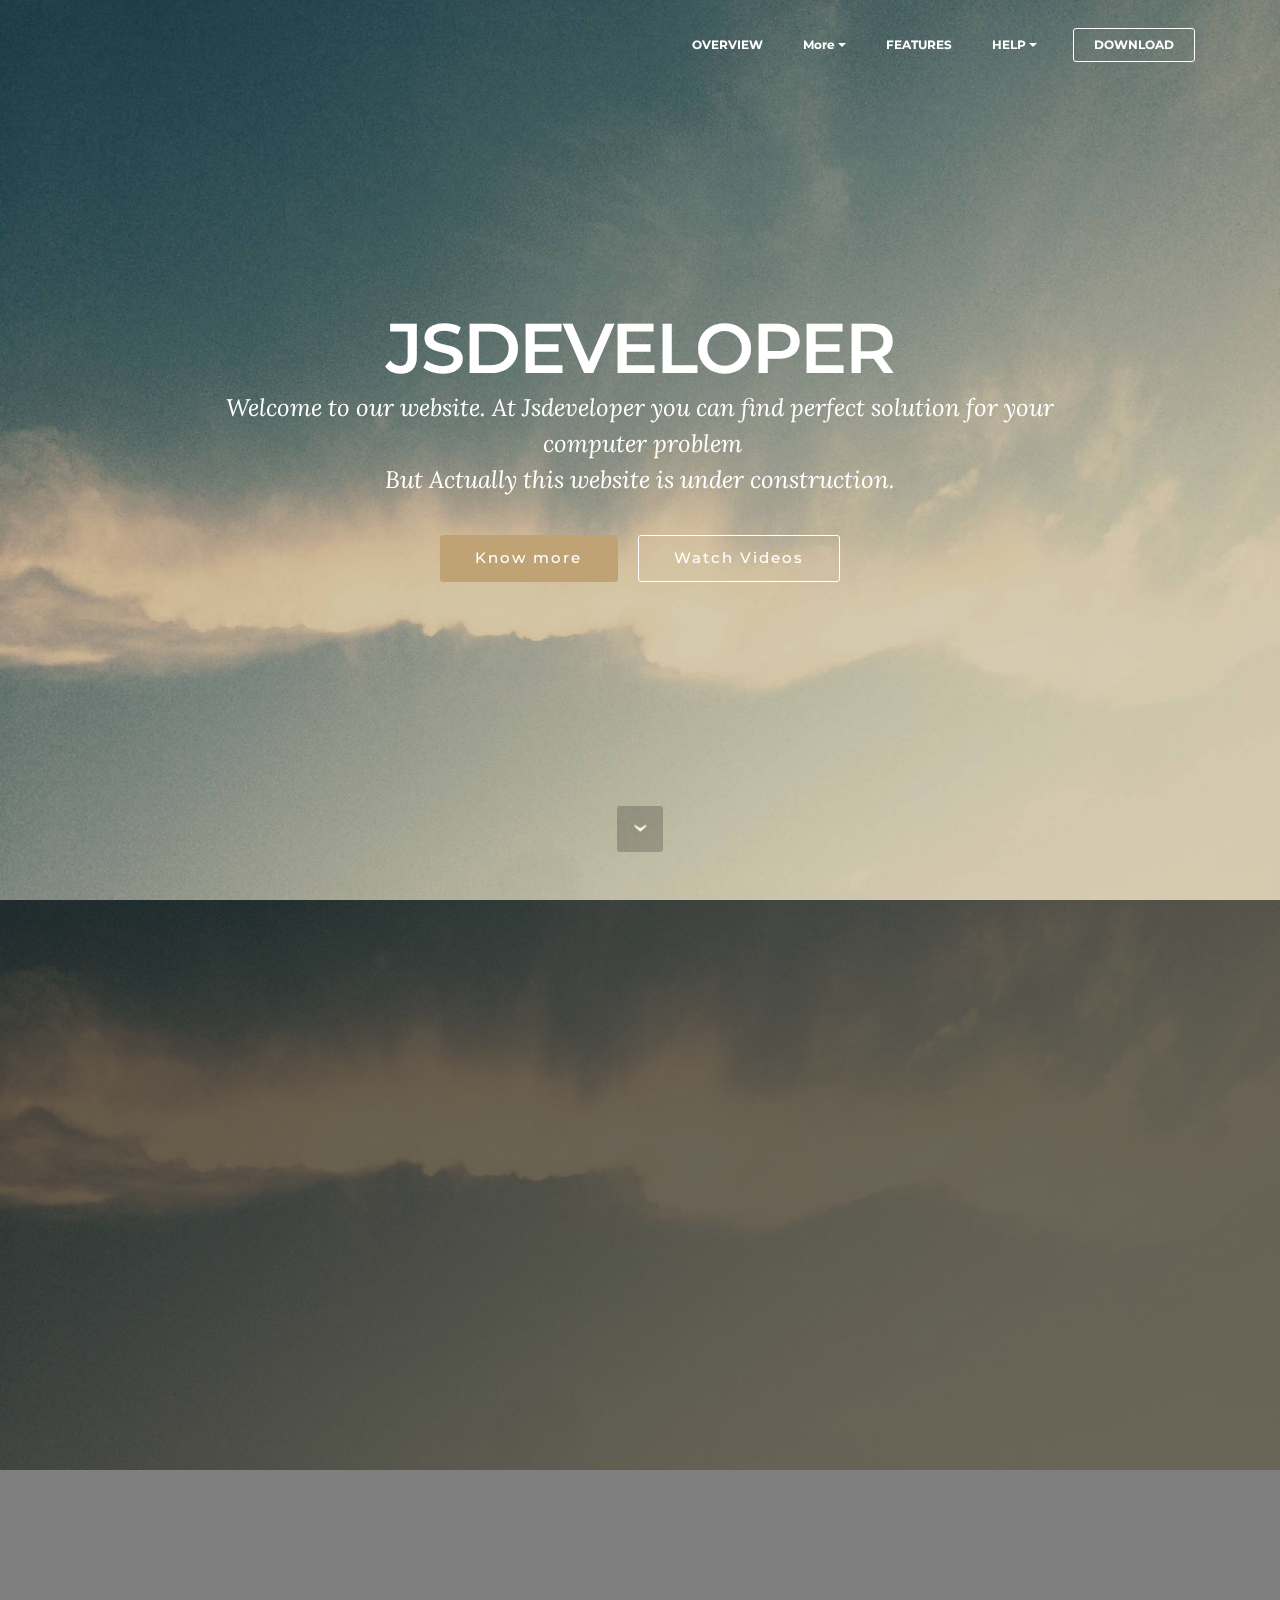
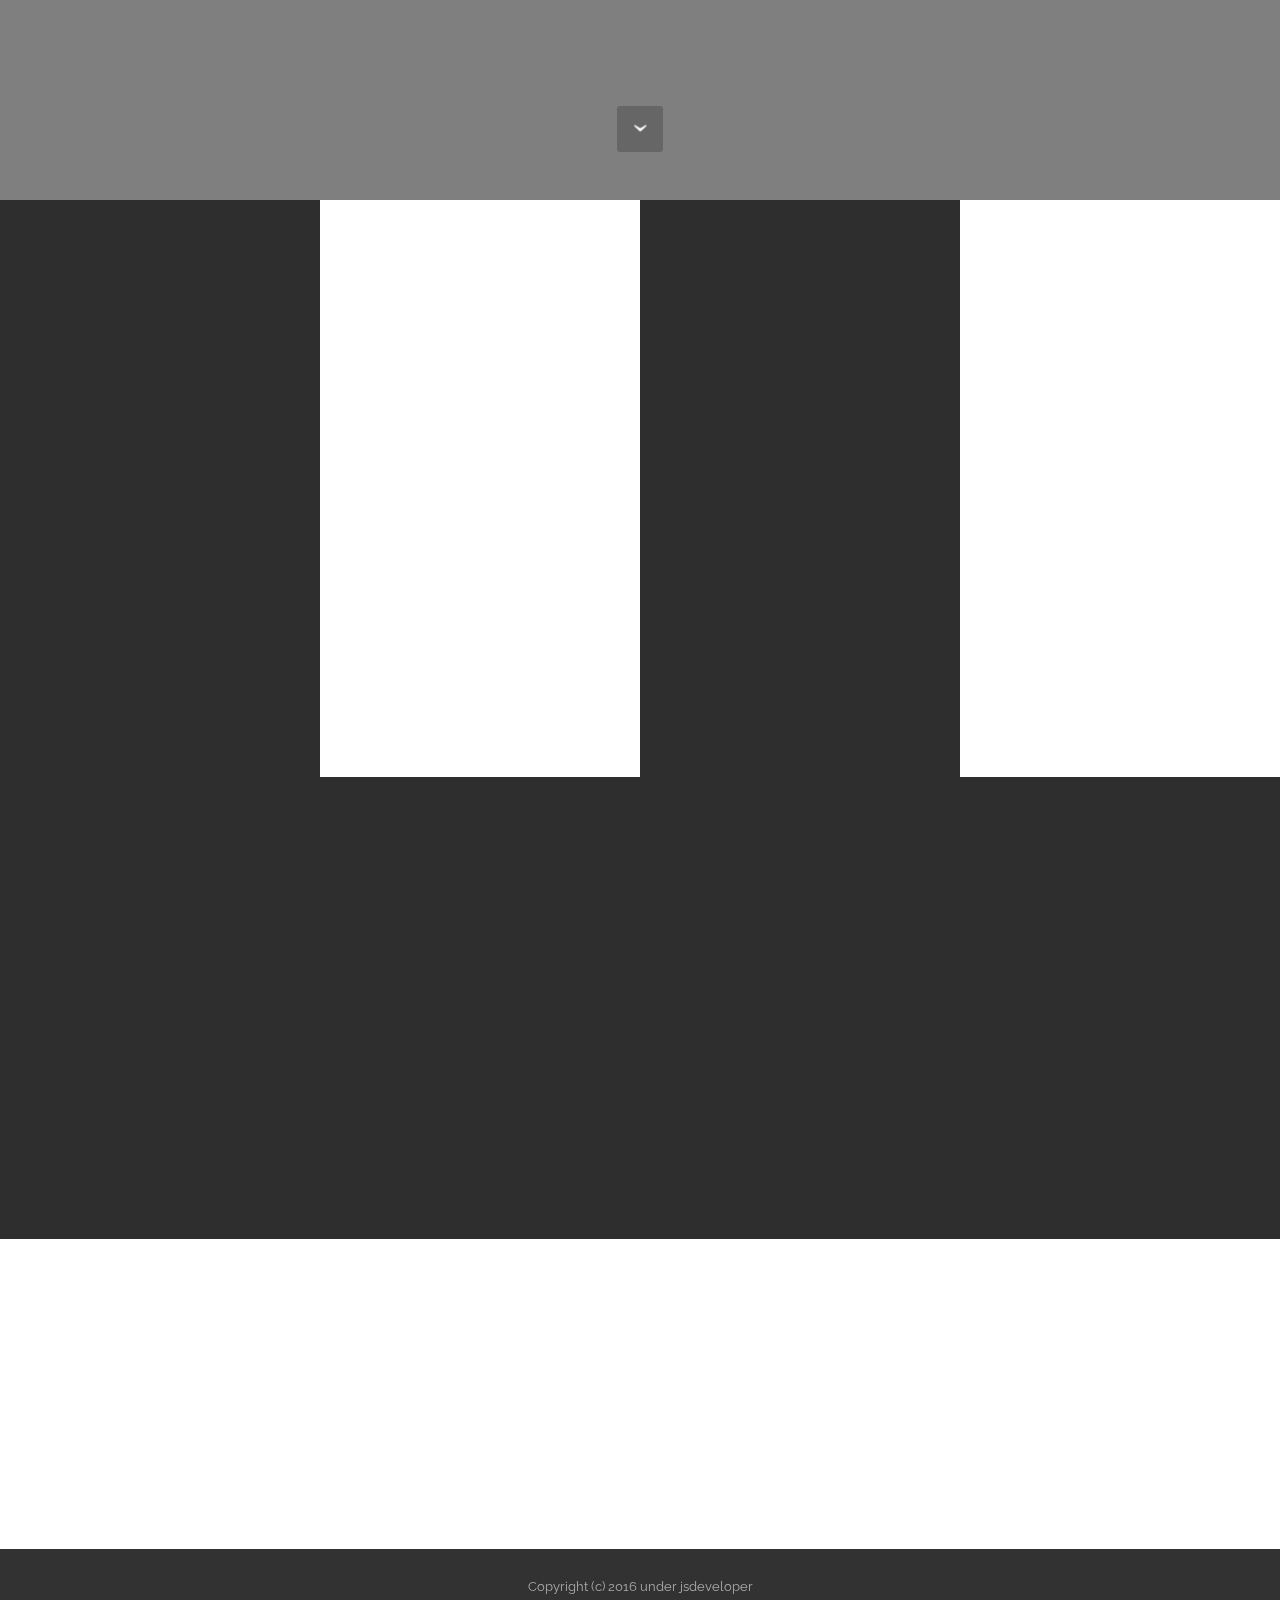
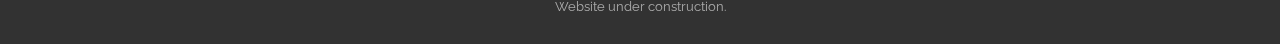
<file: index.html>
<!DOCTYPE html>
<html>
<head>
  <!-- Site made with Mobirise Website Builder v3.12.1, https://mobirise.com -->
  <meta charset="UTF-8">
  <meta http-equiv="X-UA-Compatible" content="IE=edge">
  <meta name="generator" content="Mobirise v3.12.1, mobirise.com">
  <meta name="viewport" content="width=device-width, initial-scale=1">
  <link rel="shortcut icon" href="assets/images/logo.png" type="image/x-icon">
  <meta name="description" content="">
  
  <link rel="stylesheet" href="https://fonts.googleapis.com/css?family=Lora:400,700,400italic,700italic&amp;subset=latin">
  <link rel="stylesheet" href="https://fonts.googleapis.com/css?family=Montserrat:400,700">
  <link rel="stylesheet" href="https://fonts.googleapis.com/css?family=Raleway:100,100i,200,200i,300,300i,400,400i,500,500i,600,600i,700,700i,800,800i,900,900i">
  <link rel="stylesheet" href="assets/bootstrap-material-design-font/css/material.css">
  <link rel="stylesheet" href="assets/et-line-font-plugin/style.css">
  <link rel="stylesheet" href="assets/tether/tether.min.css">
  <link rel="stylesheet" href="assets/bootstrap/css/bootstrap.min.css">
  <link rel="stylesheet" href="assets/dropdown/css/style.css">
  <link rel="stylesheet" href="assets/animate.css/animate.min.css">
  <link rel="stylesheet" href="assets/socicon/css/styles.css">
  <link rel="stylesheet" href="assets/theme/css/style.css">
  <link rel="stylesheet" href="assets/mobirise/css/mbr-additional.css" type="text/css">
  
  
  
</head>
<body>
<script>
  (function(i,s,o,g,r,a,m){i['GoogleAnalyticsObject']=r;i[r]=i[r]||function(){
  (i[r].q=i[r].q||[]).push(arguments)},i[r].l=1*new Date();a=s.createElement(o),
  m=s.getElementsByTagName(o)[0];a.async=1;a.src=g;m.parentNode.insertBefore(a,m)
  })(window,document,'script','https://www.google-analytics.com/analytics.js','ga');

  ga('create', 'UA-105238586-1', 'auto');
  ga('send', 'pageview');

</script>
<section id="menu-0">

    <nav class="navbar navbar-dropdown bg-color transparent navbar-fixed-top">
        <div class="container">

            <div class="mbr-table">
                
                <div class="mbr-table-cell">

                    <button class="navbar-toggler pull-xs-right hidden-md-up" type="button" data-toggle="collapse" data-target="#exCollapsingNavbar">
                        <div class="hamburger-icon"></div>
                    </button>

                    <ul class="nav-dropdown collapse pull-xs-right nav navbar-nav navbar-toggleable-sm" id="exCollapsingNavbar"><li class="nav-item"><a class="nav-link link" href="https://mobirise.com/">OVERVIEW</a></li><li class="nav-item dropdown"><a class="nav-link link dropdown-toggle" data-toggle="dropdown-submenu" href="https://mobirise.com/" aria-expanded="false">More</a><div class="dropdown-menu"><a class="dropdown-item" href="page1.html">Mobile friendly</a><a class="dropdown-item" href="https://mobirise.com/">Based on Bootstrap</a><div class="dropdown"><a class="dropdown-item dropdown-toggle" data-toggle="dropdown-submenu" href="https://mobirise.com/">Trendy blocks</a><div class="dropdown-menu dropdown-submenu"><a class="dropdown-item" href="https://mobirise.com/">Image/content slider</a><a class="dropdown-item" href="https://mobirise.com/">Contact forms</a><a class="dropdown-item" href="https://mobirise.com/">Image gallery</a><a class="dropdown-item" href="https://mobirise.com/">Mobile menu</a><a class="dropdown-item" href="https://mobirise.com/">Google maps</a><a class="dropdown-item" href="https://mobirise.com/">Social buttons</a><a class="dropdown-item" href="https://mobirise.com/">Google fonts</a><a class="dropdown-item" href="https://mobirise.com/">Video background</a></div></div><a class="dropdown-item" href="https://mobirise.com/">Host anywhere</a></div></li><li class="nav-item"><a class="nav-link link" href="https://mobirise.com/" aria-expanded="false">FEATURES</a></li><li class="nav-item dropdown"><a class="nav-link link dropdown-toggle" data-toggle="dropdown-submenu" href="https://mobirise.com/" aria-expanded="false">HELP</a><div class="dropdown-menu"><a class="dropdown-item" href="http://forums.mobirise.com/">Forum</a><a class="dropdown-item" href="https://mobirise.com/">Tutorials</a><a class="dropdown-item" href="https://mobirise.com/">Contact us</a></div></li><li class="nav-item nav-btn"><a class="nav-link btn btn-white btn-white-outline" href="download.com">DOWNLOAD</a></li></ul>
                    <button hidden="" class="navbar-toggler navbar-close" type="button" data-toggle="collapse" data-target="#exCollapsingNavbar">
                        <div class="close-icon"></div>
                    </button>

                </div>
            </div>

        </div>
    </nav>

</section>

<section class="engine"><a rel="external" href="https://mobirise.com">Web Generator</a></section><section class="mbr-section mbr-section-hero mbr-section-full mbr-parallax-background mbr-section-with-arrow" id="header1-1" style="background-image: url(assets/images/jumbotron.jpg);">

    

    <div class="mbr-table-cell">

        <div class="container">
            <div class="row">
                <div class="mbr-section col-md-10 col-md-offset-1 text-xs-center">

                    <h1 class="mbr-section-title display-1">JSDEVELOPER</h1>
                    <p class="mbr-section-lead lead">Welcome to our website. At Jsdeveloper you can find perfect solution for your &nbsp;computer problem<br>But Actually this website is under construction.</p>
                    <div class="mbr-section-btn"><a class="btn btn-lg btn-primary" href="index.html#header4-0">Know more</a> <a class="btn btn-lg btn-white btn-white-outline" href="https://youtube.com/jeetshah" target="_blank">Watch Videos<br></a></div>
                </div>
            </div>
        </div>
    </div>

    <div class="mbr-arrow mbr-arrow-floating" aria-hidden="true"><a href="#footer1-2"><i class="mbr-arrow-icon"></i></a></div>

</section>

<section class="mbr-section mbr-section-hero mbr-section-full mbr-parallax-background mbr-section-with-arrow" id="header4-0" style="background-image: url(assets/images/jumbotron.jpg);">

    <div class="mbr-overlay" style="opacity: 0.5; background-color: rgb(0, 0, 0);"></div>

    <div class="mbr-table-cell">

        <div class="container">
            <div class="row">
                <div class="mbr-section col-md-10 col-md-offset-2 text-xs-right">

                    <h1 class="mbr-section-title display-1">Why Us Only</h1>
                    <p class="mbr-section-lead lead">Because we try to give good satisfaction<br>Also we have .</p>
                    
                </div>
            </div>
        </div>
    </div>

    <div class="mbr-arrow mbr-arrow-floating" aria-hidden="true"><a href="#features2-6"><i class="mbr-arrow-icon"></i></a></div>

</section>

<section class="mbr-cards mbr-section mbr-section-nopadding" id="features2-6" style="background-color: rgb(255, 255, 255);">

        

    <div class="mbr-cards-row row striped">

        <div class="mbr-cards-col col-xs-12 col-lg-3" style="padding-top: 80px; padding-bottom: 80px;">
            <div class="container">
                <div class="card cart-block">
                    <div class="card-img"><a href="https://mobirise.com" class="etl-icon icon-desktop mbr-iconfont mbr-iconfont-features2"></a></div>
                    <div class="card-block">
                        <h4 class="card-title">Bootstrap 4</h4>
                        <h5 class="card-subtitle">Bootstrap 4 has been noted</h5>
                        <p class="card-text">We Have a youtube channel which shows you about hacking.<br></p>
                        <div class="card-btn"><a href="page1.html" class="btn btn-primary">MORE</a></div>
                    </div>
                </div>
            </div>
        </div>
        <div class="mbr-cards-col col-xs-12 col-lg-3" style="padding-top: 80px; padding-bottom: 80px;">
            <div class="container">
                <div class="card cart-block">
                    <div class="card-img"><a href="https://mobirise.com" class="etl-icon icon-mobile mbr-iconfont mbr-iconfont-features2"></a></div>
                    <div class="card-block">
                        <h4 class="card-title">Responsive</h4>
                        <h5 class="card-subtitle">One of Bootstrap 4's big points</h5>
                        <p class="card-text">We always try to satisfy our customer.&nbsp;</p>
                        <div class="card-btn"><a href="index.html#contacts4-d" class="btn btn-primary">MORE</a></div>
                    </div>
                </div>
            </div>
        </div>
        <div class="mbr-cards-col col-xs-12 col-lg-3" style="padding-top: 80px; padding-bottom: 80px;">
            <div class="container">
                <div class="card cart-block">
                    <div class="card-img"><a href="https://mobirise.com" class="etl-icon icon-pencil mbr-iconfont mbr-iconfont-features2"></a></div>
                    <div class="card-block">
                        <h4 class="card-title">Web Fonts</h4>
                        <h5 class="card-subtitle">Google has a highly exhaustive list of fonts</h5>
                        <p class="card-text">We have also letter which is send by google adsense company.</p>
                        <div class="card-btn"><a href="index.html#features2-6" class="btn btn-primary">MORE</a></div>
                    </div>
                </div>
            </div>
        </div>
        <div class="mbr-cards-col col-xs-12 col-lg-3" style="padding-top: 80px; padding-bottom: 80px;">
            <div class="container">
                <div class="card cart-block">
                    <div class="card-img"><a href="https://mobirise.com" class="etl-icon icon-global mbr-iconfont mbr-iconfont-features2"></a></div>
                    <div class="card-block">
                        <h4 class="card-title">Unlimited Sites</h4>
                        <h5 class="card-subtitle">we have good index services.<br></h5>
                        <p class="card-text">We would like to expand our sites with you.</p>
                        <div class="card-btn"><a href="index.html#header4-0" class="btn btn-primary">MORE</a></div>
                    </div>
                </div>
            </div>
        </div>
        
        
    </div>
</section>

<section class="mbr-footer footer4 mbr-section mbr-section-md-padding" id="contacts4-d" style="background-color: rgb(46, 46, 46); padding-top: 90px; padding-bottom: 90px;">
    
    <div class="container">
        <div class="mbr-contacts row">
            <div class="col-sm-8">
                <div class="row">
                    <div class="col-sm-6">
                        <p><strong>Address</strong><br>
1234 Street Name<br>
City, AA 99999<br><br><br>
<strong>Contacts</strong><br>
Email: support@mobirise.com<br>
Phone: +1 (0) 000 0000 001<br>
Fax: +1 (0) 000 0000 002</p>
                    </div>
                    <div class="col-sm-6"><p class="mbr-contacts__text"><br></p><ul class="mbr-contacts__list"><p><br><br></p></ul></div>
                </div>
            </div>
            <div class="col-sm-4" data-form-type="formoid">
                <div data-form-alert="true">
                    <div hidden="" data-form-alert-success="true">Thanks for filling out form!</div>
                </div>
                <form action="https://mobirise.com/" method="post" data-form-title="MESSAGE">
                    <input type="hidden" value="mAWKYDxFa4VnLD5YKFrDsL0wAID+15jxyUEUce30gfHakIFCk01AYV4gWlqzRPF3au6lOnoQhOJ1amTBGRuzyR8YIquNKHwWDFF8qdIBBoBX92UuUxG55du/+neUTsRV" data-form-email="true">
                    
                    <div class="form-group">
                        <label class="form-control-label" for="contacts4-d-email">Email<span class="form-asterisk">*</span></label>
                        <input type="email" class="form-control input-sm input-inverse" name="email" required="" data-form-field="Email" id="contacts4-d-email">
                    </div>
                    
                    <div class="form-group">
                        <label class="form-control-label" for="contacts4-d-message">Message</label>
                        <textarea class="form-control input-sm input-inverse" name="message" data-form-field="Message" rows="4" id="contacts4-d-message"></textarea>
                    </div>
                    <div class="mbr-buttons mbr-buttons--right btn-inverse"><button type="submit" class="btn btn-sm btn-black">Contact us</button></div>
                </form>
            </div>
        </div>
    </div>
</section>

<section class="mbr-section mbr-section-md-padding mbr-parallax-background" id="social-buttons2-9" style="background-image: url(assets/images/landscape3.jpg); padding-top: 90px; padding-bottom: 90px;">
    
    <div class="container">
        <div class="row">
            <div class="col-md-8 col-md-offset-2 text-xs-center">
                <h3 class="mbr-section-title display-2">FOLLOW US</h3>
                <div> <a class="btn btn-social" title="Facebook" target="_blank" href="https://www.facebook.com/JeetShahajwa/"><i class="socicon socicon-facebook"></i></a> <a class="btn btn-social" title="Google+" target="_blank" href="https://plus.google.com/u/0/113970033108232720280"><i class="socicon socicon-googleplus"></i></a> <a class="btn btn-social" title="YouTube" target="_blank" href="youtube.com/jeetshah"><i class="socicon socicon-youtube"></i></a> <a class="btn btn-social" title="Instagram" target="_blank" href="https://www.instagram.com/jeet_developer_android/"><i class="socicon socicon-instagram"></i></a>      </div>
            </div>
        </div>
    </div>
</section>

<footer class="mbr-small-footer mbr-section mbr-section-nopadding" id="footer1-2" style="background-color: rgb(50, 50, 50); padding-top: 1.75rem; padding-bottom: 1.75rem;">
    
    <div class="container">
        <p class="text-xs-center">Copyright (c) 2016 under jsdeveloper<br>Website under construction.</p>
    </div>
</footer>


  <script src="assets/web/assets/jquery/jquery.min.js"></script>
  <script src="assets/tether/tether.min.js"></script>
  <script src="assets/bootstrap/js/bootstrap.min.js"></script>
  <script src="assets/smooth-scroll/smooth-scroll.js"></script>
  <script src="assets/dropdown/js/script.min.js"></script>
  <script src="assets/touch-swipe/jquery.touch-swipe.min.js"></script>
  <script src="assets/viewport-checker/jquery.viewportchecker.js"></script>
  <script src="assets/jarallax/jarallax.js"></script>
  <script src="assets/theme/js/script.js"></script>
  <script src="assets/formoid/formoid.min.js"></script>
  
  
  <input name="animation" type="hidden">
  </body>
</html>
</file>
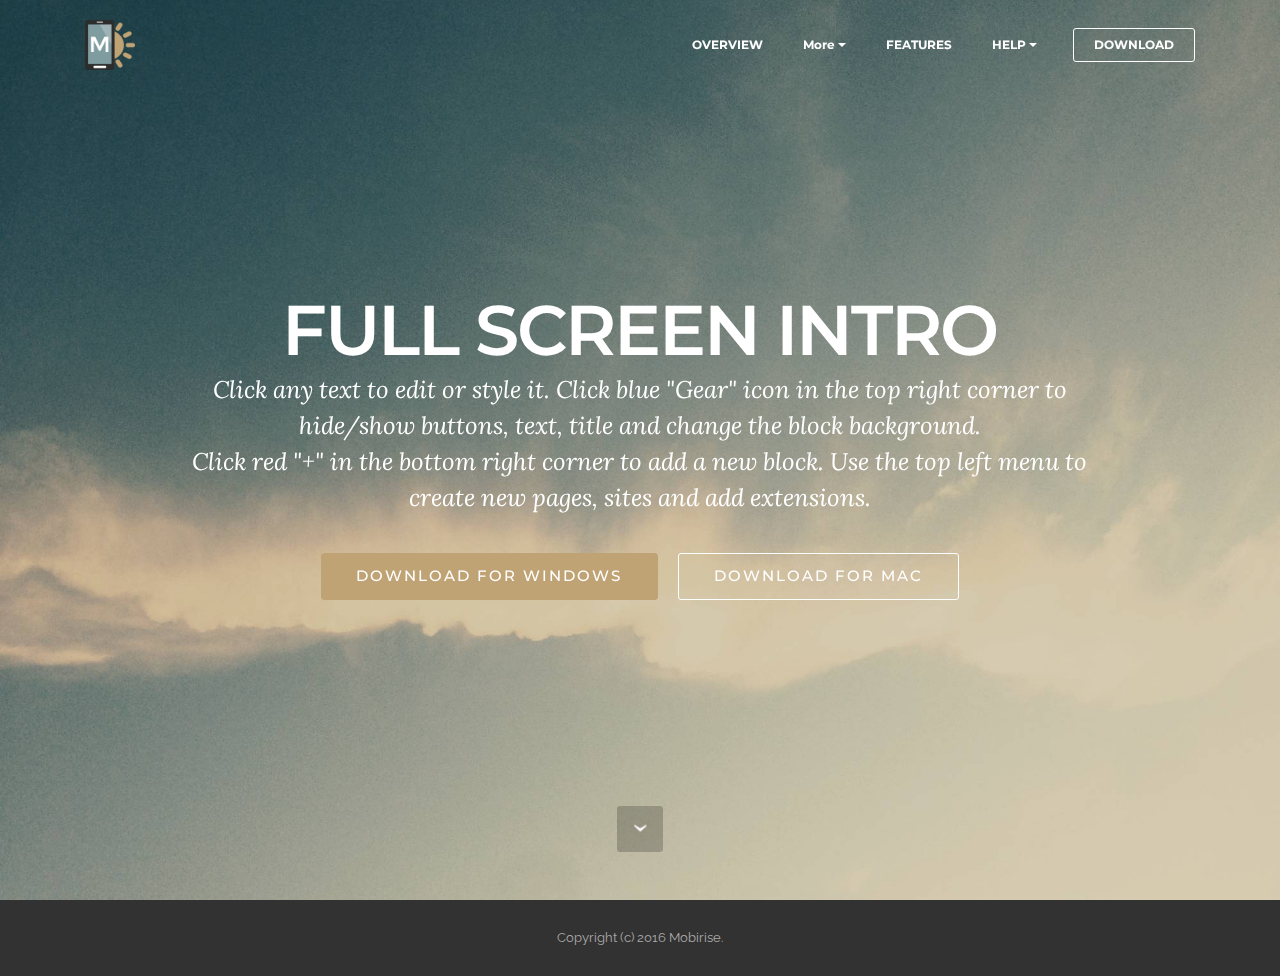
<file: download.html>
<!DOCTYPE html>
<html>
<head>
  <!-- Site made with Mobirise Website Builder v3.12.1, https://mobirise.com -->
  <meta charset="UTF-8">
  <meta http-equiv="X-UA-Compatible" content="IE=edge">
  <meta name="generator" content="Mobirise v3.12.1, mobirise.com">
  <meta name="viewport" content="width=device-width, initial-scale=1">
  <link rel="shortcut icon" href="assets/images/logo.png" type="image/x-icon">
  <meta name="description" content="Web Page Creator Description">
  <title>Download Section</title>
  <link rel="stylesheet" href="https://fonts.googleapis.com/css?family=Lora:400,700,400italic,700italic&amp;subset=latin">
  <link rel="stylesheet" href="https://fonts.googleapis.com/css?family=Montserrat:400,700">
  <link rel="stylesheet" href="https://fonts.googleapis.com/css?family=Raleway:100,100i,200,200i,300,300i,400,400i,500,500i,600,600i,700,700i,800,800i,900,900i">
  <link rel="stylesheet" href="assets/bootstrap-material-design-font/css/material.css">
  <link rel="stylesheet" href="assets/tether/tether.min.css">
  <link rel="stylesheet" href="assets/bootstrap/css/bootstrap.min.css">
  <link rel="stylesheet" href="assets/dropdown/css/style.css">
  <link rel="stylesheet" href="assets/animate.css/animate.min.css">
  <link rel="stylesheet" href="assets/theme/css/style.css">
  <link rel="stylesheet" href="assets/mobirise/css/mbr-additional.css" type="text/css">
  
  
  
</head>
<body>
<section id="menu-7">

    <nav class="navbar navbar-dropdown bg-color transparent navbar-fixed-top">
        <div class="container">

            <div class="mbr-table">
                <div class="mbr-table-cell">

                    <div class="navbar-brand">
                        <a href="https://mobirise.com" class="navbar-logo"><img src="assets/images/logo.png" alt="Mobirise"></a>
                        <a class="navbar-caption" href="https://mobirise.com"></a>
                    </div>

                </div>
                <div class="mbr-table-cell">

                    <button class="navbar-toggler pull-xs-right hidden-md-up" type="button" data-toggle="collapse" data-target="#exCollapsingNavbar">
                        <div class="hamburger-icon"></div>
                    </button>

                    <ul class="nav-dropdown collapse pull-xs-right nav navbar-nav navbar-toggleable-sm" id="exCollapsingNavbar"><li class="nav-item"><a class="nav-link link" href="https://mobirise.com/">OVERVIEW</a></li><li class="nav-item dropdown"><a class="nav-link link dropdown-toggle" data-toggle="dropdown-submenu" href="https://mobirise.com/" aria-expanded="false">More</a><div class="dropdown-menu"><a class="dropdown-item" href="page1.html">Mobile friendly</a><a class="dropdown-item" href="https://mobirise.com/">Based on Bootstrap</a><div class="dropdown"><a class="dropdown-item dropdown-toggle" data-toggle="dropdown-submenu" href="https://mobirise.com/">Trendy blocks</a><div class="dropdown-menu dropdown-submenu"><a class="dropdown-item" href="https://mobirise.com/">Image/content slider</a><a class="dropdown-item" href="https://mobirise.com/">Contact forms</a><a class="dropdown-item" href="https://mobirise.com/">Image gallery</a><a class="dropdown-item" href="https://mobirise.com/">Mobile menu</a><a class="dropdown-item" href="https://mobirise.com/">Google maps</a><a class="dropdown-item" href="https://mobirise.com/">Social buttons</a><a class="dropdown-item" href="https://mobirise.com/">Google fonts</a><a class="dropdown-item" href="https://mobirise.com/">Video background</a></div></div><a class="dropdown-item" href="https://mobirise.com/">Host anywhere</a></div></li><li class="nav-item"><a class="nav-link link" href="https://mobirise.com/" aria-expanded="false">FEATURES</a></li><li class="nav-item dropdown"><a class="nav-link link dropdown-toggle" data-toggle="dropdown-submenu" href="https://mobirise.com/" aria-expanded="false">HELP</a><div class="dropdown-menu"><a class="dropdown-item" href="http://forums.mobirise.com/">Forum</a><a class="dropdown-item" href="https://mobirise.com/">Tutorials</a><a class="dropdown-item" href="https://mobirise.com/">Contact us</a></div></li><li class="nav-item nav-btn"><a class="nav-link btn btn-white btn-white-outline" href="download.com">DOWNLOAD</a></li></ul>
                    <button hidden="" class="navbar-toggler navbar-close" type="button" data-toggle="collapse" data-target="#exCollapsingNavbar">
                        <div class="close-icon"></div>
                    </button>

                </div>
            </div>

        </div>
    </nav>

</section>

<section class="engine"><a rel="external" href="https://mobirise.com">Mobirise Website Builder</a></section><section class="mbr-section mbr-section-hero mbr-section-full mbr-parallax-background mbr-section-with-arrow mbr-after-navbar" id="header1-e" style="background-image: url(assets/images/jumbotron.jpg);">

    

    <div class="mbr-table-cell">

        <div class="container">
            <div class="row">
                <div class="mbr-section col-md-10 col-md-offset-1 text-xs-center">

                    <h1 class="mbr-section-title display-1">FULL SCREEN INTRO</h1>
                    <p class="mbr-section-lead lead">Click any text to edit or style it. Click blue "Gear" icon in the top right corner to hide/show buttons, text, title and change the block background. <br> Click red "+" in the bottom right corner to add a new block. Use the top left menu to create new pages, sites and add extensions.</p>
                    <div class="mbr-section-btn"><a class="btn btn-lg btn-primary" href="https://mobirise.com">DOWNLOAD FOR WINDOWS</a> <a class="btn btn-lg btn-white btn-white-outline" href="https://mobirise.com">DOWNLOAD FOR MAC</a></div>
                </div>
            </div>
        </div>
    </div>

    <div class="mbr-arrow mbr-arrow-floating" aria-hidden="true"><a href="#next"><i class="mbr-arrow-icon"></i></a></div>

</section>

<footer class="mbr-small-footer mbr-section mbr-section-nopadding" id="footer1-8" style="background-color: rgb(50, 50, 50); padding-top: 1.75rem; padding-bottom: 1.75rem;">
    
    <div class="container">
        <p class="text-xs-center">Copyright (c) 2016 Mobirise.</p>
    </div>
</footer>


  <script src="assets/web/assets/jquery/jquery.min.js"></script>
  <script src="assets/tether/tether.min.js"></script>
  <script src="assets/bootstrap/js/bootstrap.min.js"></script>
  <script src="assets/smooth-scroll/smooth-scroll.js"></script>
  <script src="assets/dropdown/js/script.min.js"></script>
  <script src="assets/touch-swipe/jquery.touch-swipe.min.js"></script>
  <script src="assets/viewport-checker/jquery.viewportchecker.js"></script>
  <script src="assets/jarallax/jarallax.js"></script>
  <script src="assets/theme/js/script.js"></script>
  
  
  <input name="animation" type="hidden">
  </body>
</html>
</file>
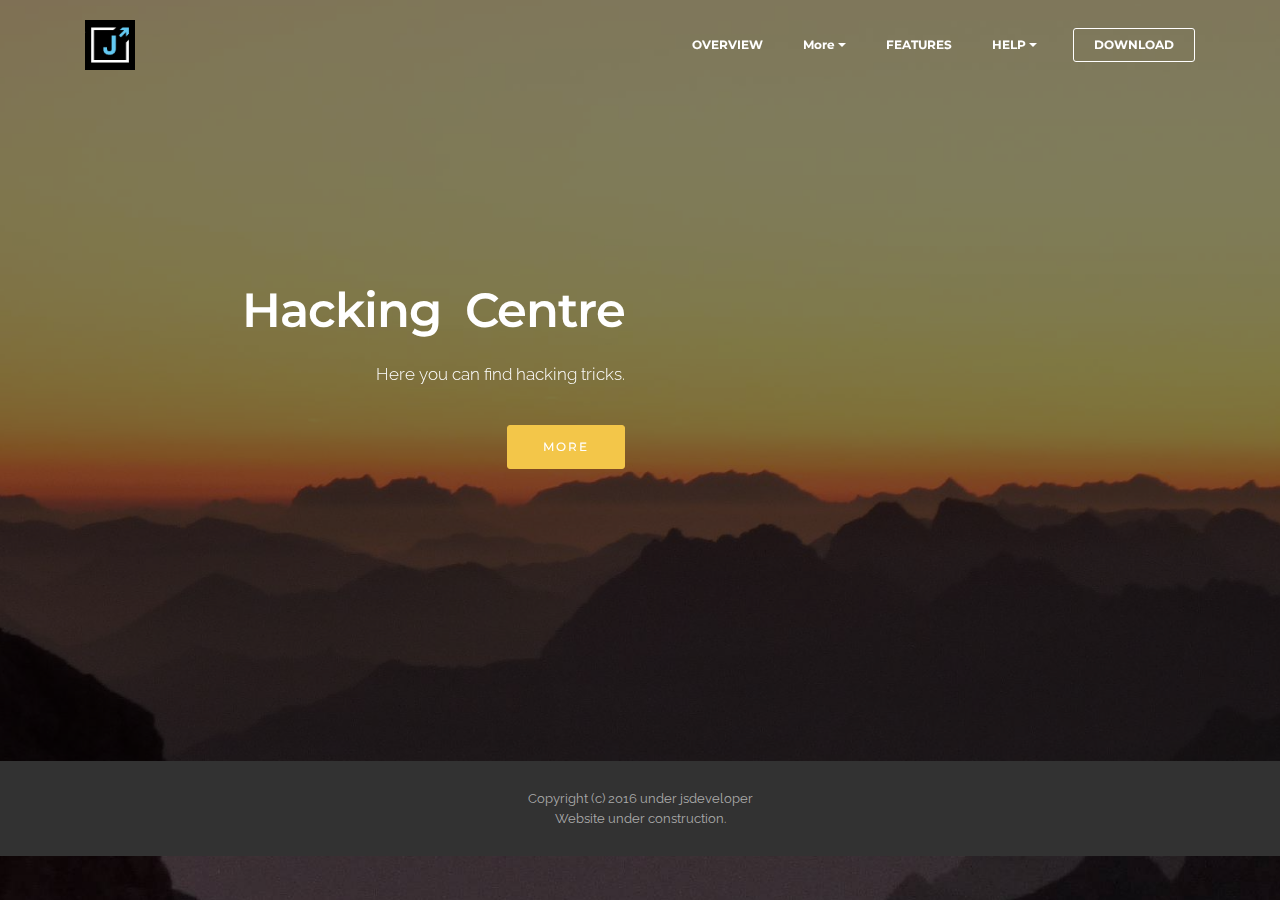
<file: page1.html>
<!DOCTYPE html>
<html>
<head>
  <!-- Site made with Mobirise Website Builder v3.12.1, https://mobirise.com -->
  <meta charset="UTF-8">
  <meta http-equiv="X-UA-Compatible" content="IE=edge">
  <meta name="generator" content="Mobirise v3.12.1, mobirise.com">
  <meta name="viewport" content="width=device-width, initial-scale=1">
  <link rel="shortcut icon" href="assets/images/logo.png" type="image/x-icon">
  <meta name="description" content="Website Generator Description">
  <title>Website Generator Title</title>
  <link rel="stylesheet" href="https://fonts.googleapis.com/css?family=Lora:400,700,400italic,700italic&amp;subset=latin">
  <link rel="stylesheet" href="https://fonts.googleapis.com/css?family=Montserrat:400,700">
  <link rel="stylesheet" href="https://fonts.googleapis.com/css?family=Raleway:100,100i,200,200i,300,300i,400,400i,500,500i,600,600i,700,700i,800,800i,900,900i">
  <link rel="stylesheet" href="assets/bootstrap-material-design-font/css/material.css">
  <link rel="stylesheet" href="assets/tether/tether.min.css">
  <link rel="stylesheet" href="assets/bootstrap/css/bootstrap.min.css">
  <link rel="stylesheet" href="assets/dropdown/css/style.css">
  <link rel="stylesheet" href="assets/animate.css/animate.min.css">
  <link rel="stylesheet" href="assets/theme/css/style.css">
  <link rel="stylesheet" href="assets/mobirise/css/mbr-additional.css" type="text/css">
  
  
  
</head>
<body>
<section id="menu-3">

    <nav class="navbar navbar-dropdown bg-color transparent navbar-fixed-top">
        <div class="container">

            <div class="mbr-table">
                <div class="mbr-table-cell">

                    <div class="navbar-brand">
                        <a href="index.html" class="navbar-logo"><img src="assets/images/download-128x128.png"></a>
                        <a class="navbar-caption" href="https://mobirise.com"></a>
                    </div>

                </div>
                <div class="mbr-table-cell">

                    <button class="navbar-toggler pull-xs-right hidden-md-up" type="button" data-toggle="collapse" data-target="#exCollapsingNavbar">
                        <div class="hamburger-icon"></div>
                    </button>

                    <ul class="nav-dropdown collapse pull-xs-right nav navbar-nav navbar-toggleable-sm" id="exCollapsingNavbar"><li class="nav-item"><a class="nav-link link" href="https://mobirise.com/">OVERVIEW</a></li><li class="nav-item dropdown"><a class="nav-link link dropdown-toggle" data-toggle="dropdown-submenu" href="https://mobirise.com/" aria-expanded="false">More</a><div class="dropdown-menu"><a class="dropdown-item" href="page1.html">Mobile friendly</a><a class="dropdown-item" href="https://mobirise.com/">Based on Bootstrap</a><div class="dropdown"><a class="dropdown-item dropdown-toggle" data-toggle="dropdown-submenu" href="https://mobirise.com/">Trendy blocks</a><div class="dropdown-menu dropdown-submenu"><a class="dropdown-item" href="https://mobirise.com/">Image/content slider</a><a class="dropdown-item" href="https://mobirise.com/">Contact forms</a><a class="dropdown-item" href="https://mobirise.com/">Image gallery</a><a class="dropdown-item" href="https://mobirise.com/">Mobile menu</a><a class="dropdown-item" href="https://mobirise.com/">Google maps</a><a class="dropdown-item" href="https://mobirise.com/">Social buttons</a><a class="dropdown-item" href="https://mobirise.com/">Google fonts</a><a class="dropdown-item" href="https://mobirise.com/">Video background</a></div></div><a class="dropdown-item" href="https://mobirise.com/">Host anywhere</a></div></li><li class="nav-item"><a class="nav-link link" href="https://mobirise.com/" aria-expanded="false">FEATURES</a></li><li class="nav-item dropdown"><a class="nav-link link dropdown-toggle" data-toggle="dropdown-submenu" href="https://mobirise.com/" aria-expanded="false">HELP</a><div class="dropdown-menu"><a class="dropdown-item" href="http://forums.mobirise.com/">Forum</a><a class="dropdown-item" href="https://mobirise.com/">Tutorials</a><a class="dropdown-item" href="https://mobirise.com/">Contact us</a></div></li><li class="nav-item nav-btn"><a class="nav-link btn btn-white btn-white-outline" href="download.com">DOWNLOAD</a></li></ul>
                    <button hidden="" class="navbar-toggler navbar-close" type="button" data-toggle="collapse" data-target="#exCollapsingNavbar">
                        <div class="close-icon"></div>
                    </button>

                </div>
            </div>

        </div>
    </nav>

</section>

<section class="engine"><a rel="external" href="https://mobirise.com">mobirise.com</a></section><section class="mbr-section mbr-parallax-background mbr-after-navbar" id="msg-box7-5" style="background-image: url(assets/images/mountains.jpg); padding-top: 240px; padding-bottom: 240px;">

    <div class="mbr-overlay" style="opacity: 0.5; background-color: rgb(0, 0, 0);">
    </div>
    <div class="container">
        <div class="row">
            <div class="mbr-table-md-up">

              

              <div class="mbr-table-cell col-md-5 text-xs-center text-md-right content-size">
                  <h3 class="mbr-section-title display-2">Hacking &nbsp;Centre<br></h3>
                  <div class="lead">

                    <p>Here you can find hacking tricks.</p>

                  </div>

                  <div><a class="btn btn-warning" href="https://mobirise.com">MORE</a></div>
              </div>


              


              <div class="mbr-table-cell mbr-left-padding-md-up mbr-valign-top col-md-7 image-size" style="width: 50%;">
                  <div class="mbr-figure"><iframe class="mbr-embedded-video" src="https://www.youtube.com/embed/BrEC-RuH2Uk?rel=0&amp;amp;showinfo=0&amp;autoplay=0&amp;loop=0" width="1280" height="720" frameborder="0" allowfullscreen></iframe></div>
              </div>

            </div>
        </div>
    </div>

</section>

<footer class="mbr-small-footer mbr-section mbr-section-nopadding" id="footer1-4" style="background-color: rgb(50, 50, 50); padding-top: 1.75rem; padding-bottom: 1.75rem;">
    
    <div class="container">
        <p class="text-xs-center">Copyright (c) 2016 under jsdeveloper<br>Website under construction.</p>
    </div>
</footer>


  <script src="assets/web/assets/jquery/jquery.min.js"></script>
  <script src="assets/tether/tether.min.js"></script>
  <script src="assets/bootstrap/js/bootstrap.min.js"></script>
  <script src="assets/smooth-scroll/smooth-scroll.js"></script>
  <script src="assets/dropdown/js/script.min.js"></script>
  <script src="assets/touch-swipe/jquery.touch-swipe.min.js"></script>
  <script src="assets/viewport-checker/jquery.viewportchecker.js"></script>
  <script src="assets/jarallax/jarallax.js"></script>
  <script src="assets/theme/js/script.js"></script>
  
  
  <input name="animation" type="hidden">
  </body>
</html>
</file>
<file: assets/bootstrap-material-design-font/css/material.css>
@font-face {
  font-family: 'Material-Design-Icons';
  src: url('../fonts/Material-Design-Icons.eot?3ocs8m');
  src: url('../fonts/Material-Design-Icons.eot?#iefix3ocs8m') format('embedded-opentype'), url('../fonts/Material-Design-Icons.woff?3ocs8m') format('woff'), url('../fonts/Material-Design-Icons.ttf?3ocs8m') format('truetype'), url('../fonts/Material-Design-Icons.svg?3ocs8m#Material-Design-Icons') format('svg');
  font-weight: normal;
  font-style: normal;
}
[class^="mdi-"],
[class*="mdi-"] {
  speak: none;
  display: inline-block;
  font-style: normal;
  font-variant:normal;
  font-weight:normal;
  /*font-size:24px;*/
  line-height:1;
  font-family:'Material-Design-Icons' !important;
  text-rendering: auto;
  
  -webkit-font-smoothing: antialiased;
  -moz-osx-font-smoothing: grayscale;
  -webkit-transform: translate(0, 0);
      -ms-transform: translate(0, 0);
          transform: translate(0, 0);
}
[class^="mdi-"]:before,
[class*="mdi-"]:before {
  display: inline-block;
  speak: none;
  text-decoration: inherit;
}
[class^="mdi-"].pull-left,
[class*="mdi-"].pull-left {
  margin-right: .3em;
}
[class^="mdi-"].pull-right,
[class*="mdi-"].pull-right {
  margin-left: .3em;
}
[class^="mdi-"].mdi-lg:before,
[class*="mdi-"].mdi-lg:before,
[class^="mdi-"].mdi-lg:after,
[class*="mdi-"].mdi-lg:after {
  font-size: 1.33333333em;
  line-height: 0.75em;
  vertical-align: -15%;
}
[class^="mdi-"].mdi-2x:before,
[class*="mdi-"].mdi-2x:before,
[class^="mdi-"].mdi-2x:after,
[class*="mdi-"].mdi-2x:after {
  font-size: 2em;
}
[class^="mdi-"].mdi-3x:before,
[class*="mdi-"].mdi-3x:before,
[class^="mdi-"].mdi-3x:after,
[class*="mdi-"].mdi-3x:after {
  font-size: 3em;
}
[class^="mdi-"].mdi-4x:before,
[class*="mdi-"].mdi-4x:before,
[class^="mdi-"].mdi-4x:after,
[class*="mdi-"].mdi-4x:after {
  font-size: 4em;
}
[class^="mdi-"].mdi-5x:before,
[class*="mdi-"].mdi-5x:before,
[class^="mdi-"].mdi-5x:after,
[class*="mdi-"].mdi-5x:after {
  font-size: 5em;
}
[class^="mdi-device-signal-cellular-"]:after,
[class^="mdi-device-battery-"]:after,
[class^="mdi-device-battery-charging-"]:after,
[class^="mdi-device-signal-cellular-connected-no-internet-"]:after,
[class^="mdi-device-signal-wifi-"]:after,
[class^="mdi-device-signal-wifi-statusbar-not-connected"]:after,
.mdi-device-network-wifi:after {
  opacity: .3;
  position: absolute;
  left: 0;
  top: 0;
  z-index: 1;
  display: inline-block;
  speak: none;
  text-decoration: inherit;
}
[class^="mdi-device-signal-cellular-"]:after {
  content: "\e758";
}
[class^="mdi-device-battery-"]:after {
  content: "\e735";
}
[class^="mdi-device-battery-charging-"]:after {
  content: "\e733";
}
[class^="mdi-device-signal-cellular-connected-no-internet-"]:after {
  content: "\e75d";
}
[class^="mdi-device-signal-wifi-"]:after,
.mdi-device-network-wifi:after {
  content: "\e765";
}
[class^="mdi-device-signal-wifi-statusbasr-not-connected"]:after {
  content: "\e8f7";
}
.mdi-device-signal-cellular-off:after,
.mdi-device-signal-cellular-null:after,
.mdi-device-signal-cellular-no-sim:after,
.mdi-device-signal-wifi-off:after,
.mdi-device-signal-wifi-4-bar:after,
.mdi-device-signal-cellular-4-bar:after,
.mdi-device-battery-alert:after,
.mdi-device-signal-cellular-connected-no-internet-4-bar:after,
.mdi-device-battery-std:after,
.mdi-device-battery-full .mdi-device-battery-unknown:after {
  content: "";
}
.mdi-fw {
  width: 1.28571429em;
  text-align: center;
}
.mdi-ul {
  padding-left: 0;
  margin-left: 2.14285714em;
  list-style-type: none;
}
.mdi-ul > li {
  position: relative;
}
.mdi-li {
  position: absolute;
  left: -2.14285714em;
  width: 2.14285714em;
  top: 0.14285714em;
  text-align: center;
}
.mdi-li.mdi-lg {
  left: -1.85714286em;
}
.mdi-border {
  padding: .2em .25em .15em;
  border: solid 0.08em #eeeeee;
  border-radius: .1em;
}
.mdi-spin {
  -webkit-animation: mdi-spin 2s infinite linear;
  animation: mdi-spin 2s infinite linear;
  -webkit-transform-origin: 50% 50%;
  -ms-transform-origin: 50% 50%;
      transform-origin: 50% 50%;
}
.mdi-pulse {
  -webkit-animation: mdi-spin 1s steps(8) infinite;
  animation: mdi-spin 1s steps(8) infinite;
  -webkit-transform-origin: 50% 50%;
  -ms-transform-origin: 50% 50%;
      transform-origin: 50% 50%;
}
@-webkit-keyframes mdi-spin {
  0% {
    -webkit-transform: rotate(0deg);
    transform: rotate(0deg);
  }
  100% {
    -webkit-transform: rotate(359deg);
    transform: rotate(359deg);
  }
}
@keyframes mdi-spin {
  0% {
    -webkit-transform: rotate(0deg);
    transform: rotate(0deg);
  }
  100% {
    -webkit-transform: rotate(359deg);
    transform: rotate(359deg);
  }
}
.mdi-rotate-90 {
  filter: progid:DXImageTransform.Microsoft.BasicImage(rotation=1);
  -webkit-transform: rotate(90deg);
  -ms-transform: rotate(90deg);
  transform: rotate(90deg);
}
.mdi-rotate-180 {
  filter: progid:DXImageTransform.Microsoft.BasicImage(rotation=2);
  -webkit-transform: rotate(180deg);
  -ms-transform: rotate(180deg);
  transform: rotate(180deg);
}
.mdi-rotate-270 {
  filter: progid:DXImageTransform.Microsoft.BasicImage(rotation=3);
  -webkit-transform: rotate(270deg);
  -ms-transform: rotate(270deg);
  transform: rotate(270deg);
}
.mdi-flip-horizontal {
  filter: progid:DXImageTransform.Microsoft.BasicImage(rotation=0, mirror=1);
  -webkit-transform: scale(-1, 1);
  -ms-transform: scale(-1, 1);
  transform: scale(-1, 1);
}
.mdi-flip-vertical {
  filter: progid:DXImageTransform.Microsoft.BasicImage(rotation=2, mirror=1);
  -webkit-transform: scale(1, -1);
  -ms-transform: scale(1, -1);
  transform: scale(1, -1);
}
:root .mdi-rotate-90,
:root .mdi-rotate-180,
:root .mdi-rotate-270,
:root .mdi-flip-horizontal,
:root .mdi-flip-vertical {
  -webkit-filter: none;
          filter: none;
}
.mdi-stack {
  position: relative;
  display: inline-block;
  width: 2em;
  height: 2em;
  line-height: 2em;
  vertical-align: middle;
}
.mdi-stack-1x,
.mdi-stack-2x {
  position: absolute;
  left: 0;
  width: 100%;
  text-align: center;
}
.mdi-stack-1x {
  line-height: inherit;
}
.mdi-stack-2x {
  font-size: 2em;
}
.mdi-inverse {
  color: #ffffff;
}
/* Start Icons */
.mdi-action-3d-rotation:before {
  content: "\e600";
}
.mdi-action-accessibility:before {
  content: "\e601";
}
.mdi-action-account-balance-wallet:before {
  content: "\e602";
}
.mdi-action-account-balance:before {
  content: "\e603";
}
.mdi-action-account-box:before {
  content: "\e604";
}
.mdi-action-account-child:before {
  content: "\e605";
}
.mdi-action-account-circle:before {
  content: "\e606";
}
.mdi-action-add-shopping-cart:before {
  content: "\e607";
}
.mdi-action-alarm-add:before {
  content: "\e608";
}
.mdi-action-alarm-off:before {
  content: "\e609";
}
.mdi-action-alarm-on:before {
  content: "\e60a";
}
.mdi-action-alarm:before {
  content: "\e60b";
}
.mdi-action-android:before {
  content: "\e60c";
}
.mdi-action-announcement:before {
  content: "\e60d";
}
.mdi-action-aspect-ratio:before {
  content: "\e60e";
}
.mdi-action-assessment:before {
  content: "\e60f";
}
.mdi-action-assignment-ind:before {
  content: "\e610";
}
.mdi-action-assignment-late:before {
  content: "\e611";
}
.mdi-action-assignment-return:before {
  content: "\e612";
}
.mdi-action-assignment-returned:before {
  content: "\e613";
}
.mdi-action-assignment-turned-in:before {
  content: "\e614";
}
.mdi-action-assignment:before {
  content: "\e615";
}
.mdi-action-autorenew:before {
  content: "\e616";
}
.mdi-action-backup:before {
  content: "\e617";
}
.mdi-action-book:before {
  content: "\e618";
}
.mdi-action-bookmark-outline:before {
  content: "\e619";
}
.mdi-action-bookmark:before {
  content: "\e61a";
}
.mdi-action-bug-report:before {
  content: "\e61b";
}
.mdi-action-cached:before {
  content: "\e61c";
}
.mdi-action-check-circle:before {
  content: "\e61d";
}
.mdi-action-class:before {
  content: "\e61e";
}
.mdi-action-credit-card:before {
  content: "\e61f";
}
.mdi-action-dashboard:before {
  content: "\e620";
}
.mdi-action-delete:before {
  content: "\e621";
}
.mdi-action-description:before {
  content: "\e622";
}
.mdi-action-dns:before {
  content: "\e623";
}
.mdi-action-done-all:before {
  content: "\e624";
}
.mdi-action-done:before {
  content: "\e625";
}
.mdi-action-event:before {
  content: "\e626";
}
.mdi-action-exit-to-app:before {
  content: "\e627";
}
.mdi-action-explore:before {
  content: "\e628";
}
.mdi-action-extension:before {
  content: "\e629";
}
.mdi-action-face-unlock:before {
  content: "\e62a";
}
.mdi-action-favorite-outline:before {
  content: "\e62b";
}
.mdi-action-favorite:before {
  content: "\e62c";
}
.mdi-action-find-in-page:before {
  content: "\e62d";
}
.mdi-action-find-replace:before {
  content: "\e62e";
}
.mdi-action-flip-to-back:before {
  content: "\e62f";
}
.mdi-action-flip-to-front:before {
  content: "\e630";
}
.mdi-action-get-app:before {
  content: "\e631";
}
.mdi-action-grade:before {
  content: "\e632";
}
.mdi-action-group-work:before {
  content: "\e633";
}
.mdi-action-help:before {
  content: "\e634";
}
.mdi-action-highlight-remove:before {
  content: "\e635";
}
.mdi-action-history:before {
  content: "\e636";
}
.mdi-action-home:before {
  content: "\e637";
}
.mdi-action-https:before {
  content: "\e638";
}
.mdi-action-info-outline:before {
  content: "\e639";
}
.mdi-action-info:before {
  content: "\e63a";
}
.mdi-action-input:before {
  content: "\e63b";
}
.mdi-action-invert-colors:before {
  content: "\e63c";
}
.mdi-action-label-outline:before {
  content: "\e63d";
}
.mdi-action-label:before {
  content: "\e63e";
}
.mdi-action-language:before {
  content: "\e63f";
}
.mdi-action-launch:before {
  content: "\e640";
}
.mdi-action-list:before {
  content: "\e641";
}
.mdi-action-lock-open:before {
  content: "\e642";
}
.mdi-action-lock-outline:before {
  content: "\e643";
}
.mdi-action-lock:before {
  content: "\e644";
}
.mdi-action-loyalty:before {
  content: "\e645";
}
.mdi-action-markunread-mailbox:before {
  content: "\e646";
}
.mdi-action-note-add:before {
  content: "\e647";
}
.mdi-action-open-in-browser:before {
  content: "\e648";
}
.mdi-action-open-in-new:before {
  content: "\e649";
}
.mdi-action-open-with:before {
  content: "\e64a";
}
.mdi-action-pageview:before {
  content: "\e64b";
}
.mdi-action-payment:before {
  content: "\e64c";
}
.mdi-action-perm-camera-mic:before {
  content: "\e64d";
}
.mdi-action-perm-contact-cal:before {
  content: "\e64e";
}
.mdi-action-perm-data-setting:before {
  content: "\e64f";
}
.mdi-action-perm-device-info:before {
  content: "\e650";
}
.mdi-action-perm-identity:before {
  content: "\e651";
}
.mdi-action-perm-media:before {
  content: "\e652";
}
.mdi-action-perm-phone-msg:before {
  content: "\e653";
}
.mdi-action-perm-scan-wifi:before {
  content: "\e654";
}
.mdi-action-picture-in-picture:before {
  content: "\e655";
}
.mdi-action-polymer:before {
  content: "\e656";
}
.mdi-action-print:before {
  content: "\e657";
}
.mdi-action-query-builder:before {
  content: "\e658";
}
.mdi-action-question-answer:before {
  content: "\e659";
}
.mdi-action-receipt:before {
  content: "\e65a";
}
.mdi-action-redeem:before {
  content: "\e65b";
}
.mdi-action-reorder:before {
  content: "\e65c";
}
.mdi-action-report-problem:before {
  content: "\e65d";
}
.mdi-action-restore:before {
  content: "\e65e";
}
.mdi-action-room:before {
  content: "\e65f";
}
.mdi-action-schedule:before {
  content: "\e660";
}
.mdi-action-search:before {
  content: "\e661";
}
.mdi-action-settings-applications:before {
  content: "\e662";
}
.mdi-action-settings-backup-restore:before {
  content: "\e663";
}
.mdi-action-settings-bluetooth:before {
  content: "\e664";
}
.mdi-action-settings-cell:before {
  content: "\e665";
}
.mdi-action-settings-display:before {
  content: "\e666";
}
.mdi-action-settings-ethernet:before {
  content: "\e667";
}
.mdi-action-settings-input-antenna:before {
  content: "\e668";
}
.mdi-action-settings-input-component:before {
  content: "\e669";
}
.mdi-action-settings-input-composite:before {
  content: "\e66a";
}
.mdi-action-settings-input-hdmi:before {
  content: "\e66b";
}
.mdi-action-settings-input-svideo:before {
  content: "\e66c";
}
.mdi-action-settings-overscan:before {
  content: "\e66d";
}
.mdi-action-settings-phone:before {
  content: "\e66e";
}
.mdi-action-settings-power:before {
  content: "\e66f";
}
.mdi-action-settings-remote:before {
  content: "\e670";
}
.mdi-action-settings-voice:before {
  content: "\e671";
}
.mdi-action-settings:before {
  content: "\e672";
}
.mdi-action-shop-two:before {
  content: "\e673";
}
.mdi-action-shop:before {
  content: "\e674";
}
.mdi-action-shopping-basket:before {
  content: "\e675";
}
.mdi-action-shopping-cart:before {
  content: "\e676";
}
.mdi-action-speaker-notes:before {
  content: "\e677";
}
.mdi-action-spellcheck:before {
  content: "\e678";
}
.mdi-action-star-rate:before {
  content: "\e679";
}
.mdi-action-stars:before {
  content: "\e67a";
}
.mdi-action-store:before {
  content: "\e67b";
}
.mdi-action-subject:before {
  content: "\e67c";
}
.mdi-action-supervisor-account:before {
  content: "\e67d";
}
.mdi-action-swap-horiz:before {
  content: "\e67e";
}
.mdi-action-swap-vert-circle:before {
  content: "\e67f";
}
.mdi-action-swap-vert:before {
  content: "\e680";
}
.mdi-action-system-update-tv:before {
  content: "\e681";
}
.mdi-action-tab-unselected:before {
  content: "\e682";
}
.mdi-action-tab:before {
  content: "\e683";
}
.mdi-action-theaters:before {
  content: "\e684";
}
.mdi-action-thumb-down:before {
  content: "\e685";
}
.mdi-action-thumb-up:before {
  content: "\e686";
}
.mdi-action-thumbs-up-down:before {
  content: "\e687";
}
.mdi-action-toc:before {
  content: "\e688";
}
.mdi-action-today:before {
  content: "\e689";
}
.mdi-action-track-changes:before {
  content: "\e68a";
}
.mdi-action-translate:before {
  content: "\e68b";
}
.mdi-action-trending-down:before {
  content: "\e68c";
}
.mdi-action-trending-neutral:before {
  content: "\e68d";
}
.mdi-action-trending-up:before {
  content: "\e68e";
}
.mdi-action-turned-in-not:before {
  content: "\e68f";
}
.mdi-action-turned-in:before {
  content: "\e690";
}
.mdi-action-verified-user:before {
  content: "\e691";
}
.mdi-action-view-agenda:before {
  content: "\e692";
}
.mdi-action-view-array:before {
  content: "\e693";
}
.mdi-action-view-carousel:before {
  content: "\e694";
}
.mdi-action-view-column:before {
  content: "\e695";
}
.mdi-action-view-day:before {
  content: "\e696";
}
.mdi-action-view-headline:before {
  content: "\e697";
}
.mdi-action-view-list:before {
  content: "\e698";
}
.mdi-action-view-module:before {
  content: "\e699";
}
.mdi-action-view-quilt:before {
  content: "\e69a";
}
.mdi-action-view-stream:before {
  content: "\e69b";
}
.mdi-action-view-week:before {
  content: "\e69c";
}
.mdi-action-visibility-off:before {
  content: "\e69d";
}
.mdi-action-visibility:before {
  content: "\e69e";
}
.mdi-action-wallet-giftcard:before {
  content: "\e69f";
}
.mdi-action-wallet-membership:before {
  content: "\e6a0";
}
.mdi-action-wallet-travel:before {
  content: "\e6a1";
}
.mdi-action-work:before {
  content: "\e6a2";
}
.mdi-alert-error:before {
  content: "\e6a3";
}
.mdi-alert-warning:before {
  content: "\e6a4";
}
.mdi-av-album:before {
  content: "\e6a5";
}
.mdi-av-closed-caption:before {
  content: "\e6a6";
}
.mdi-av-equalizer:before {
  content: "\e6a7";
}
.mdi-av-explicit:before {
  content: "\e6a8";
}
.mdi-av-fast-forward:before {
  content: "\e6a9";
}
.mdi-av-fast-rewind:before {
  content: "\e6aa";
}
.mdi-av-games:before {
  content: "\e6ab";
}
.mdi-av-hearing:before {
  content: "\e6ac";
}
.mdi-av-high-quality:before {
  content: "\e6ad";
}
.mdi-av-loop:before {
  content: "\e6ae";
}
.mdi-av-mic-none:before {
  content: "\e6af";
}
.mdi-av-mic-off:before {
  content: "\e6b0";
}
.mdi-av-mic:before {
  content: "\e6b1";
}
.mdi-av-movie:before {
  content: "\e6b2";
}
.mdi-av-my-library-add:before {
  content: "\e6b3";
}
.mdi-av-my-library-books:before {
  content: "\e6b4";
}
.mdi-av-my-library-music:before {
  content: "\e6b5";
}
.mdi-av-new-releases:before {
  content: "\e6b6";
}
.mdi-av-not-interested:before {
  content: "\e6b7";
}
.mdi-av-pause-circle-fill:before {
  content: "\e6b8";
}
.mdi-av-pause-circle-outline:before {
  content: "\e6b9";
}
.mdi-av-pause:before {
  content: "\e6ba";
}
.mdi-av-play-arrow:before {
  content: "\e6bb";
}
.mdi-av-play-circle-fill:before {
  content: "\e6bc";
}
.mdi-av-play-circle-outline:before {
  content: "\e6bd";
}
.mdi-av-play-shopping-bag:before {
  content: "\e6be";
}
.mdi-av-playlist-add:before {
  content: "\e6bf";
}
.mdi-av-queue-music:before {
  content: "\e6c0";
}
.mdi-av-queue:before {
  content: "\e6c1";
}
.mdi-av-radio:before {
  content: "\e6c2";
}
.mdi-av-recent-actors:before {
  content: "\e6c3";
}
.mdi-av-repeat-one:before {
  content: "\e6c4";
}
.mdi-av-repeat:before {
  content: "\e6c5";
}
.mdi-av-replay:before {
  content: "\e6c6";
}
.mdi-av-shuffle:before {
  content: "\e6c7";
}
.mdi-av-skip-next:before {
  content: "\e6c8";
}
.mdi-av-skip-previous:before {
  content: "\e6c9";
}
.mdi-av-snooze:before {
  content: "\e6ca";
}
.mdi-av-stop:before {
  content: "\e6cb";
}
.mdi-av-subtitles:before {
  content: "\e6cc";
}
.mdi-av-surround-sound:before {
  content: "\e6cd";
}
.mdi-av-timer:before {
  content: "\e6ce";
}
.mdi-av-video-collection:before {
  content: "\e6cf";
}
.mdi-av-videocam-off:before {
  content: "\e6d0";
}
.mdi-av-videocam:before {
  content: "\e6d1";
}
.mdi-av-volume-down:before {
  content: "\e6d2";
}
.mdi-av-volume-mute:before {
  content: "\e6d3";
}
.mdi-av-volume-off:before {
  content: "\e6d4";
}
.mdi-av-volume-up:before {
  content: "\e6d5";
}
.mdi-av-web:before {
  content: "\e6d6";
}
.mdi-communication-business:before {
  content: "\e6d7";
}
.mdi-communication-call-end:before {
  content: "\e6d8";
}
.mdi-communication-call-made:before {
  content: "\e6d9";
}
.mdi-communication-call-merge:before {
  content: "\e6da";
}
.mdi-communication-call-missed:before {
  content: "\e6db";
}
.mdi-communication-call-received:before {
  content: "\e6dc";
}
.mdi-communication-call-split:before {
  content: "\e6dd";
}
.mdi-communication-call:before {
  content: "\e6de";
}
.mdi-communication-chat:before {
  content: "\e6df";
}
.mdi-communication-clear-all:before {
  content: "\e6e0";
}
.mdi-communication-comment:before {
  content: "\e6e1";
}
.mdi-communication-contacts:before {
  content: "\e6e2";
}
.mdi-communication-dialer-sip:before {
  content: "\e6e3";
}
.mdi-communication-dialpad:before {
  content: "\e6e4";
}
.mdi-communication-dnd-on:before {
  content: "\e6e5";
}
.mdi-communication-email:before {
  content: "\e6e6";
}
.mdi-communication-forum:before {
  content: "\e6e7";
}
.mdi-communication-import-export:before {
  content: "\e6e8";
}
.mdi-communication-invert-colors-off:before {
  content: "\e6e9";
}
.mdi-communication-invert-colors-on:before {
  content: "\e6ea";
}
.mdi-communication-live-help:before {
  content: "\e6eb";
}
.mdi-communication-location-off:before {
  content: "\e6ec";
}
.mdi-communication-location-on:before {
  content: "\e6ed";
}
.mdi-communication-message:before {
  content: "\e6ee";
}
.mdi-communication-messenger:before {
  content: "\e6ef";
}
.mdi-communication-no-sim:before {
  content: "\e6f0";
}
.mdi-communication-phone:before {
  content: "\e6f1";
}
.mdi-communication-portable-wifi-off:before {
  content: "\e6f2";
}
.mdi-communication-quick-contacts-dialer:before {
  content: "\e6f3";
}
.mdi-communication-quick-contacts-mail:before {
  content: "\e6f4";
}
.mdi-communication-ring-volume:before {
  content: "\e6f5";
}
.mdi-communication-stay-current-landscape:before {
  content: "\e6f6";
}
.mdi-communication-stay-current-portrait:before {
  content: "\e6f7";
}
.mdi-communication-stay-primary-landscape:before {
  content: "\e6f8";
}
.mdi-communication-stay-primary-portrait:before {
  content: "\e6f9";
}
.mdi-communication-swap-calls:before {
  content: "\e6fa";
}
.mdi-communication-textsms:before {
  content: "\e6fb";
}
.mdi-communication-voicemail:before {
  content: "\e6fc";
}
.mdi-communication-vpn-key:before {
  content: "\e6fd";
}
.mdi-content-add-box:before {
  content: "\e6fe";
}
.mdi-content-add-circle-outline:before {
  content: "\e6ff";
}
.mdi-content-add-circle:before {
  content: "\e700";
}
.mdi-content-add:before {
  content: "\e701";
}
.mdi-content-archive:before {
  content: "\e702";
}
.mdi-content-backspace:before {
  content: "\e703";
}
.mdi-content-block:before {
  content: "\e704";
}
.mdi-content-clear:before {
  content: "\e705";
}
.mdi-content-content-copy:before {
  content: "\e706";
}
.mdi-content-content-cut:before {
  content: "\e707";
}
.mdi-content-content-paste:before {
  content: "\e708";
}
.mdi-content-create:before {
  content: "\e709";
}
.mdi-content-drafts:before {
  content: "\e70a";
}
.mdi-content-filter-list:before {
  content: "\e70b";
}
.mdi-content-flag:before {
  content: "\e70c";
}
.mdi-content-forward:before {
  content: "\e70d";
}
.mdi-content-gesture:before {
  content: "\e70e";
}
.mdi-content-inbox:before {
  content: "\e70f";
}
.mdi-content-link:before {
  content: "\e710";
}
.mdi-content-mail:before {
  content: "\e711";
}
.mdi-content-markunread:before {
  content: "\e712";
}
.mdi-content-redo:before {
  content: "\e713";
}
.mdi-content-remove-circle-outline:before {
  content: "\e714";
}
.mdi-content-remove-circle:before {
  content: "\e715";
}
.mdi-content-remove:before {
  content: "\e716";
}
.mdi-content-reply-all:before {
  content: "\e717";
}
.mdi-content-reply:before {
  content: "\e718";
}
.mdi-content-report:before {
  content: "\e719";
}
.mdi-content-save:before {
  content: "\e71a";
}
.mdi-content-select-all:before {
  content: "\e71b";
}
.mdi-content-send:before {
  content: "\e71c";
}
.mdi-content-sort:before {
  content: "\e71d";
}
.mdi-content-text-format:before {
  content: "\e71e";
}
.mdi-content-undo:before {
  content: "\e71f";
}
.mdi-editor-attach-file:before {
  content: "\e776";
}
.mdi-editor-attach-money:before {
  content: "\e777";
}
.mdi-editor-border-all:before {
  content: "\e778";
}
.mdi-editor-border-bottom:before {
  content: "\e779";
}
.mdi-editor-border-clear:before {
  content: "\e77a";
}
.mdi-editor-border-color:before {
  content: "\e77b";
}
.mdi-editor-border-horizontal:before {
  content: "\e77c";
}
.mdi-editor-border-inner:before {
  content: "\e77d";
}
.mdi-editor-border-left:before {
  content: "\e77e";
}
.mdi-editor-border-outer:before {
  content: "\e77f";
}
.mdi-editor-border-right:before {
  content: "\e780";
}
.mdi-editor-border-style:before {
  content: "\e781";
}
.mdi-editor-border-top:before {
  content: "\e782";
}
.mdi-editor-border-vertical:before {
  content: "\e783";
}
.mdi-editor-format-align-center:before {
  content: "\e784";
}
.mdi-editor-format-align-justify:before {
  content: "\e785";
}
.mdi-editor-format-align-left:before {
  content: "\e786";
}
.mdi-editor-format-align-right:before {
  content: "\e787";
}
.mdi-editor-format-bold:before {
  content: "\e788";
}
.mdi-editor-format-clear:before {
  content: "\e789";
}
.mdi-editor-format-color-fill:before {
  content: "\e78a";
}
.mdi-editor-format-color-reset:before {
  content: "\e78b";
}
.mdi-editor-format-color-text:before {
  content: "\e78c";
}
.mdi-editor-format-indent-decrease:before {
  content: "\e78d";
}
.mdi-editor-format-indent-increase:before {
  content: "\e78e";
}
.mdi-editor-format-italic:before {
  content: "\e78f";
}
.mdi-editor-format-line-spacing:before {
  content: "\e790";
}
.mdi-editor-format-list-bulleted:before {
  content: "\e791";
}
.mdi-editor-format-list-numbered:before {
  content: "\e792";
}
.mdi-editor-format-paint:before {
  content: "\e793";
}
.mdi-editor-format-quote:before {
  content: "\e794";
}
.mdi-editor-format-size:before {
  content: "\e795";
}
.mdi-editor-format-strikethrough:before {
  content: "\e796";
}
.mdi-editor-format-textdirection-l-to-r:before {
  content: "\e797";
}
.mdi-editor-format-textdirection-r-to-l:before {
  content: "\e798";
}
.mdi-editor-format-underline:before {
  content: "\e799";
}
.mdi-editor-functions:before {
  content: "\e79a";
}
.mdi-editor-insert-chart:before {
  content: "\e79b";
}
.mdi-editor-insert-comment:before {
  content: "\e79c";
}
.mdi-editor-insert-drive-file:before {
  content: "\e79d";
}
.mdi-editor-insert-emoticon:before {
  content: "\e79e";
}
.mdi-editor-insert-invitation:before {
  content: "\e79f";
}
.mdi-editor-insert-link:before {
  content: "\e7a0";
}
.mdi-editor-insert-photo:before {
  content: "\e7a1";
}
.mdi-editor-merge-type:before {
  content: "\e7a2";
}
.mdi-editor-mode-comment:before {
  content: "\e7a3";
}
.mdi-editor-mode-edit:before {
  content: "\e7a4";
}
.mdi-editor-publish:before {
  content: "\e7a5";
}
.mdi-editor-vertical-align-bottom:before {
  content: "\e7a6";
}
.mdi-editor-vertical-align-center:before {
  content: "\e7a7";
}
.mdi-editor-vertical-align-top:before {
  content: "\e7a8";
}
.mdi-editor-wrap-text:before {
  content: "\e7a9";
}
.mdi-file-attachment:before {
  content: "\e7aa";
}
.mdi-file-cloud-circle:before {
  content: "\e7ab";
}
.mdi-file-cloud-done:before {
  content: "\e7ac";
}
.mdi-file-cloud-download:before {
  content: "\e7ad";
}
.mdi-file-cloud-off:before {
  content: "\e7ae";
}
.mdi-file-cloud-queue:before {
  content: "\e7af";
}
.mdi-file-cloud-upload:before {
  content: "\e7b0";
}
.mdi-file-cloud:before {
  content: "\e7b1";
}
.mdi-file-file-download:before {
  content: "\e7b2";
}
.mdi-file-file-upload:before {
  content: "\e7b3";
}
.mdi-file-folder-open:before {
  content: "\e7b4";
}
.mdi-file-folder-shared:before {
  content: "\e7b5";
}
.mdi-file-folder:before {
  content: "\e7b6";
}
.mdi-device-access-alarm:before {
  content: "\e720";
}
.mdi-device-access-alarms:before {
  content: "\e721";
}
.mdi-device-access-time:before {
  content: "\e722";
}
.mdi-device-add-alarm:before {
  content: "\e723";
}
.mdi-device-airplanemode-off:before {
  content: "\e724";
}
.mdi-device-airplanemode-on:before {
  content: "\e725";
}
.mdi-device-battery-20:before {
  content: "\e726";
}
.mdi-device-battery-30:before {
  content: "\e727";
}
.mdi-device-battery-50:before {
  content: "\e728";
}
.mdi-device-battery-60:before {
  content: "\e729";
}
.mdi-device-battery-80:before {
  content: "\e72a";
}
.mdi-device-battery-90:before {
  content: "\e72b";
}
.mdi-device-battery-alert:before {
  content: "\e72c";
}
.mdi-device-battery-charging-20:before {
  content: "\e72d";
}
.mdi-device-battery-charging-30:before {
  content: "\e72e";
}
.mdi-device-battery-charging-50:before {
  content: "\e72f";
}
.mdi-device-battery-charging-60:before {
  content: "\e730";
}
.mdi-device-battery-charging-80:before {
  content: "\e731";
}
.mdi-device-battery-charging-90:before {
  content: "\e732";
}
.mdi-device-battery-charging-full:before {
  content: "\e733";
}
.mdi-device-battery-full:before {
  content: "\e734";
}
.mdi-device-battery-std:before {
  content: "\e735";
}
.mdi-device-battery-unknown:before {
  content: "\e736";
}
.mdi-device-bluetooth-connected:before {
  content: "\e737";
}
.mdi-device-bluetooth-disabled:before {
  content: "\e738";
}
.mdi-device-bluetooth-searching:before {
  content: "\e739";
}
.mdi-device-bluetooth:before {
  content: "\e73a";
}
.mdi-device-brightness-auto:before {
  content: "\e73b";
}
.mdi-device-brightness-high:before {
  content: "\e73c";
}
.mdi-device-brightness-low:before {
  content: "\e73d";
}
.mdi-device-brightness-medium:before {
  content: "\e73e";
}
.mdi-device-data-usage:before {
  content: "\e73f";
}
.mdi-device-developer-mode:before {
  content: "\e740";
}
.mdi-device-devices:before {
  content: "\e741";
}
.mdi-device-dvr:before {
  content: "\e742";
}
.mdi-device-gps-fixed:before {
  content: "\e743";
}
.mdi-device-gps-not-fixed:before {
  content: "\e744";
}
.mdi-device-gps-off:before {
  content: "\e745";
}
.mdi-device-location-disabled:before {
  content: "\e746";
}
.mdi-device-location-searching:before {
  content: "\e747";
}
.mdi-device-multitrack-audio:before {
  content: "\e748";
}
.mdi-device-network-cell:before {
  content: "\e749";
}
.mdi-device-network-wifi:before {
  content: "\e74a";
}
.mdi-device-nfc:before {
  content: "\e74b";
}
.mdi-device-now-wallpaper:before {
  content: "\e74c";
}
.mdi-device-now-widgets:before {
  content: "\e74d";
}
.mdi-device-screen-lock-landscape:before {
  content: "\e74e";
}
.mdi-device-screen-lock-portrait:before {
  content: "\e74f";
}
.mdi-device-screen-lock-rotation:before {
  content: "\e750";
}
.mdi-device-screen-rotation:before {
  content: "\e751";
}
.mdi-device-sd-storage:before {
  content: "\e752";
}
.mdi-device-settings-system-daydream:before {
  content: "\e753";
}
.mdi-device-signal-cellular-0-bar:before {
  content: "\e754";
}
.mdi-device-signal-cellular-1-bar:before {
  content: "\e755";
}
.mdi-device-signal-cellular-2-bar:before {
  content: "\e756";
}
.mdi-device-signal-cellular-3-bar:before {
  content: "\e757";
}
.mdi-device-signal-cellular-4-bar:before {
  content: "\e758";
}
.mdi-signal-wifi-statusbar-connected-no-internet-after:before {
  content: "\e8f6";
}
.mdi-device-signal-cellular-connected-no-internet-0-bar:before {
  content: "\e759";
}
.mdi-device-signal-cellular-connected-no-internet-1-bar:before {
  content: "\e75a";
}
.mdi-device-signal-cellular-connected-no-internet-2-bar:before {
  content: "\e75b";
}
.mdi-device-signal-cellular-connected-no-internet-3-bar:before {
  content: "\e75c";
}
.mdi-device-signal-cellular-connected-no-internet-4-bar:before {
  content: "\e75d";
}
.mdi-device-signal-cellular-no-sim:before {
  content: "\e75e";
}
.mdi-device-signal-cellular-null:before {
  content: "\e75f";
}
.mdi-device-signal-cellular-off:before {
  content: "\e760";
}
.mdi-device-signal-wifi-0-bar:before {
  content: "\e761";
}
.mdi-device-signal-wifi-1-bar:before {
  content: "\e762";
}
.mdi-device-signal-wifi-2-bar:before {
  content: "\e763";
}
.mdi-device-signal-wifi-3-bar:before {
  content: "\e764";
}
.mdi-device-signal-wifi-4-bar:before {
  content: "\e765";
}
.mdi-device-signal-wifi-off:before {
  content: "\e766";
}
.mdi-device-signal-wifi-statusbar-1-bar:before {
  content: "\e767";
}
.mdi-device-signal-wifi-statusbar-2-bar:before {
  content: "\e768";
}
.mdi-device-signal-wifi-statusbar-3-bar:before {
  content: "\e769";
}
.mdi-device-signal-wifi-statusbar-4-bar:before {
  content: "\e76a";
}
.mdi-device-signal-wifi-statusbar-connected-no-internet-:before {
  content: "\e76b";
}
.mdi-device-signal-wifi-statusbar-connected-no-internet:before {
  content: "\e76f";
}
.mdi-device-signal-wifi-statusbar-connected-no-internet-2:before {
  content: "\e76c";
}
.mdi-device-signal-wifi-statusbar-connected-no-internet-3:before {
  content: "\e76d";
}
.mdi-device-signal-wifi-statusbar-connected-no-internet-4:before {
  content: "\e76e";
}
.mdi-signal-wifi-statusbar-not-connected-after:before {
  content: "\e8f7";
}
.mdi-device-signal-wifi-statusbar-not-connected:before {
  content: "\e770";
}
.mdi-device-signal-wifi-statusbar-null:before {
  content: "\e771";
}
.mdi-device-storage:before {
  content: "\e772";
}
.mdi-device-usb:before {
  content: "\e773";
}
.mdi-device-wifi-lock:before {
  content: "\e774";
}
.mdi-device-wifi-tethering:before {
  content: "\e775";
}
.mdi-hardware-cast-connected:before {
  content: "\e7b7";
}
.mdi-hardware-cast:before {
  content: "\e7b8";
}
.mdi-hardware-computer:before {
  content: "\e7b9";
}
.mdi-hardware-desktop-mac:before {
  content: "\e7ba";
}
.mdi-hardware-desktop-windows:before {
  content: "\e7bb";
}
.mdi-hardware-dock:before {
  content: "\e7bc";
}
.mdi-hardware-gamepad:before {
  content: "\e7bd";
}
.mdi-hardware-headset-mic:before {
  content: "\e7be";
}
.mdi-hardware-headset:before {
  content: "\e7bf";
}
.mdi-hardware-keyboard-alt:before {
  content: "\e7c0";
}
.mdi-hardware-keyboard-arrow-down:before {
  content: "\e7c1";
}
.mdi-hardware-keyboard-arrow-left:before {
  content: "\e7c2";
}
.mdi-hardware-keyboard-arrow-right:before {
  content: "\e7c3";
}
.mdi-hardware-keyboard-arrow-up:before {
  content: "\e7c4";
}
.mdi-hardware-keyboard-backspace:before {
  content: "\e7c5";
}
.mdi-hardware-keyboard-capslock:before {
  content: "\e7c6";
}
.mdi-hardware-keyboard-control:before {
  content: "\e7c7";
}
.mdi-hardware-keyboard-hide:before {
  content: "\e7c8";
}
.mdi-hardware-keyboard-return:before {
  content: "\e7c9";
}
.mdi-hardware-keyboard-tab:before {
  content: "\e7ca";
}
.mdi-hardware-keyboard-voice:before {
  content: "\e7cb";
}
.mdi-hardware-keyboard:before {
  content: "\e7cc";
}
.mdi-hardware-laptop-chromebook:before {
  content: "\e7cd";
}
.mdi-hardware-laptop-mac:before {
  content: "\e7ce";
}
.mdi-hardware-laptop-windows:before {
  content: "\e7cf";
}
.mdi-hardware-laptop:before {
  content: "\e7d0";
}
.mdi-hardware-memory:before {
  content: "\e7d1";
}
.mdi-hardware-mouse:before {
  content: "\e7d2";
}
.mdi-hardware-phone-android:before {
  content: "\e7d3";
}
.mdi-hardware-phone-iphone:before {
  content: "\e7d4";
}
.mdi-hardware-phonelink-off:before {
  content: "\e7d5";
}
.mdi-hardware-phonelink:before {
  content: "\e7d6";
}
.mdi-hardware-security:before {
  content: "\e7d7";
}
.mdi-hardware-sim-card:before {
  content: "\e7d8";
}
.mdi-hardware-smartphone:before {
  content: "\e7d9";
}
.mdi-hardware-speaker:before {
  content: "\e7da";
}
.mdi-hardware-tablet-android:before {
  content: "\e7db";
}
.mdi-hardware-tablet-mac:before {
  content: "\e7dc";
}
.mdi-hardware-tablet:before {
  content: "\e7dd";
}
.mdi-hardware-tv:before {
  content: "\e7de";
}
.mdi-hardware-watch:before {
  content: "\e7df";
}
.mdi-image-add-to-photos:before {
  content: "\e7e0";
}
.mdi-image-adjust:before {
  content: "\e7e1";
}
.mdi-image-assistant-photo:before {
  content: "\e7e2";
}
.mdi-image-audiotrack:before {
  content: "\e7e3";
}
.mdi-image-blur-circular:before {
  content: "\e7e4";
}
.mdi-image-blur-linear:before {
  content: "\e7e5";
}
.mdi-image-blur-off:before {
  content: "\e7e6";
}
.mdi-image-blur-on:before {
  content: "\e7e7";
}
.mdi-image-brightness-1:before {
  content: "\e7e8";
}
.mdi-image-brightness-2:before {
  content: "\e7e9";
}
.mdi-image-brightness-3:before {
  content: "\e7ea";
}
.mdi-image-brightness-4:before {
  content: "\e7eb";
}
.mdi-image-brightness-5:before {
  content: "\e7ec";
}
.mdi-image-brightness-6:before {
  content: "\e7ed";
}
.mdi-image-brightness-7:before {
  content: "\e7ee";
}
.mdi-image-brush:before {
  content: "\e7ef";
}
.mdi-image-camera-alt:before {
  content: "\e7f0";
}
.mdi-image-camera-front:before {
  content: "\e7f1";
}
.mdi-image-camera-rear:before {
  content: "\e7f2";
}
.mdi-image-camera-roll:before {
  content: "\e7f3";
}
.mdi-image-camera:before {
  content: "\e7f4";
}
.mdi-image-center-focus-strong:before {
  content: "\e7f5";
}
.mdi-image-center-focus-weak:before {
  content: "\e7f6";
}
.mdi-image-collections:before {
  content: "\e7f7";
}
.mdi-image-color-lens:before {
  content: "\e7f8";
}
.mdi-image-colorize:before {
  content: "\e7f9";
}
.mdi-image-compare:before {
  content: "\e7fa";
}
.mdi-image-control-point-duplicate:before {
  content: "\e7fb";
}
.mdi-image-control-point:before {
  content: "\e7fc";
}
.mdi-image-crop-3-2:before {
  content: "\e7fd";
}
.mdi-image-crop-5-4:before {
  content: "\e7fe";
}
.mdi-image-crop-7-5:before {
  content: "\e7ff";
}
.mdi-image-crop-16-9:before {
  content: "\e800";
}
.mdi-image-crop-din:before {
  content: "\e801";
}
.mdi-image-crop-free:before {
  content: "\e802";
}
.mdi-image-crop-landscape:before {
  content: "\e803";
}
.mdi-image-crop-original:before {
  content: "\e804";
}
.mdi-image-crop-portrait:before {
  content: "\e805";
}
.mdi-image-crop-square:before {
  content: "\e806";
}
.mdi-image-crop:before {
  content: "\e807";
}
.mdi-image-dehaze:before {
  content: "\e808";
}
.mdi-image-details:before {
  content: "\e809";
}
.mdi-image-edit:before {
  content: "\e80a";
}
.mdi-image-exposure-minus-1:before {
  content: "\e80b";
}
.mdi-image-exposure-minus-2:before {
  content: "\e80c";
}
.mdi-image-exposure-plus-1:before {
  content: "\e80d";
}
.mdi-image-exposure-plus-2:before {
  content: "\e80e";
}
.mdi-image-exposure-zero:before {
  content: "\e80f";
}
.mdi-image-exposure:before {
  content: "\e810";
}
.mdi-image-filter-1:before {
  content: "\e811";
}
.mdi-image-filter-2:before {
  content: "\e812";
}
.mdi-image-filter-3:before {
  content: "\e813";
}
.mdi-image-filter-4:before {
  content: "\e814";
}
.mdi-image-filter-5:before {
  content: "\e815";
}
.mdi-image-filter-6:before {
  content: "\e816";
}
.mdi-image-filter-7:before {
  content: "\e817";
}
.mdi-image-filter-8:before {
  content: "\e818";
}
.mdi-image-filter-9-plus:before {
  content: "\e819";
}
.mdi-image-filter-9:before {
  content: "\e81a";
}
.mdi-image-filter-b-and-w:before {
  content: "\e81b";
}
.mdi-image-filter-center-focus:before {
  content: "\e81c";
}
.mdi-image-filter-drama:before {
  content: "\e81d";
}
.mdi-image-filter-frames:before {
  content: "\e81e";
}
.mdi-image-filter-hdr:before {
  content: "\e81f";
}
.mdi-image-filter-none:before {
  content: "\e820";
}
.mdi-image-filter-tilt-shift:before {
  content: "\e821";
}
.mdi-image-filter-vintage:before {
  content: "\e822";
}
.mdi-image-filter:before {
  content: "\e823";
}
.mdi-image-flare:before {
  content: "\e824";
}
.mdi-image-flash-auto:before {
  content: "\e825";
}
.mdi-image-flash-off:before {
  content: "\e826";
}
.mdi-image-flash-on:before {
  content: "\e827";
}
.mdi-image-flip:before {
  content: "\e828";
}
.mdi-image-gradient:before {
  content: "\e829";
}
.mdi-image-grain:before {
  content: "\e82a";
}
.mdi-image-grid-off:before {
  content: "\e82b";
}
.mdi-image-grid-on:before {
  content: "\e82c";
}
.mdi-image-hdr-off:before {
  content: "\e82d";
}
.mdi-image-hdr-on:before {
  content: "\e82e";
}
.mdi-image-hdr-strong:before {
  content: "\e82f";
}
.mdi-image-hdr-weak:before {
  content: "\e830";
}
.mdi-image-healing:before {
  content: "\e831";
}
.mdi-image-image-aspect-ratio:before {
  content: "\e832";
}
.mdi-image-image:before {
  content: "\e833";
}
.mdi-image-iso:before {
  content: "\e834";
}
.mdi-image-landscape:before {
  content: "\e835";
}
.mdi-image-leak-add:before {
  content: "\e836";
}
.mdi-image-leak-remove:before {
  content: "\e837";
}
.mdi-image-lens:before {
  content: "\e838";
}
.mdi-image-looks-3:before {
  content: "\e839";
}
.mdi-image-looks-4:before {
  content: "\e83a";
}
.mdi-image-looks-5:before {
  content: "\e83b";
}
.mdi-image-looks-6:before {
  content: "\e83c";
}
.mdi-image-looks-one:before {
  content: "\e83d";
}
.mdi-image-looks-two:before {
  content: "\e83e";
}
.mdi-image-looks:before {
  content: "\e83f";
}
.mdi-image-loupe:before {
  content: "\e840";
}
.mdi-image-movie-creation:before {
  content: "\e841";
}
.mdi-image-nature-people:before {
  content: "\e842";
}
.mdi-image-nature:before {
  content: "\e843";
}
.mdi-image-navigate-before:before {
  content: "\e844";
}
.mdi-image-navigate-next:before {
  content: "\e845";
}
.mdi-image-palette:before {
  content: "\e846";
}
.mdi-image-panorama-fisheye:before {
  content: "\e847";
}
.mdi-image-panorama-horizontal:before {
  content: "\e848";
}
.mdi-image-panorama-vertical:before {
  content: "\e849";
}
.mdi-image-panorama-wide-angle:before {
  content: "\e84a";
}
.mdi-image-panorama:before {
  content: "\e84b";
}
.mdi-image-photo-album:before {
  content: "\e84c";
}
.mdi-image-photo-camera:before {
  content: "\e84d";
}
.mdi-image-photo-library:before {
  content: "\e84e";
}
.mdi-image-photo:before {
  content: "\e84f";
}
.mdi-image-portrait:before {
  content: "\e850";
}
.mdi-image-remove-red-eye:before {
  content: "\e851";
}
.mdi-image-rotate-left:before {
  content: "\e852";
}
.mdi-image-rotate-right:before {
  content: "\e853";
}
.mdi-image-slideshow:before {
  content: "\e854";
}
.mdi-image-straighten:before {
  content: "\e855";
}
.mdi-image-style:before {
  content: "\e856";
}
.mdi-image-switch-camera:before {
  content: "\e857";
}
.mdi-image-switch-video:before {
  content: "\e858";
}
.mdi-image-tag-faces:before {
  content: "\e859";
}
.mdi-image-texture:before {
  content: "\e85a";
}
.mdi-image-timelapse:before {
  content: "\e85b";
}
.mdi-image-timer-3:before {
  content: "\e85c";
}
.mdi-image-timer-10:before {
  content: "\e85d";
}
.mdi-image-timer-auto:before {
  content: "\e85e";
}
.mdi-image-timer-off:before {
  content: "\e85f";
}
.mdi-image-timer:before {
  content: "\e860";
}
.mdi-image-tonality:before {
  content: "\e861";
}
.mdi-image-transform:before {
  content: "\e862";
}
.mdi-image-tune:before {
  content: "\e863";
}
.mdi-image-wb-auto:before {
  content: "\e864";
}
.mdi-image-wb-cloudy:before {
  content: "\e865";
}
.mdi-image-wb-incandescent:before {
  content: "\e866";
}
.mdi-image-wb-irradescent:before {
  content: "\e867";
}
.mdi-image-wb-sunny:before {
  content: "\e868";
}
.mdi-maps-beenhere:before {
  content: "\e869";
}
.mdi-maps-directions-bike:before {
  content: "\e86a";
}
.mdi-maps-directions-bus:before {
  content: "\e86b";
}
.mdi-maps-directions-car:before {
  content: "\e86c";
}
.mdi-maps-directions-ferry:before {
  content: "\e86d";
}
.mdi-maps-directions-subway:before {
  content: "\e86e";
}
.mdi-maps-directions-train:before {
  content: "\e86f";
}
.mdi-maps-directions-transit:before {
  content: "\e870";
}
.mdi-maps-directions-walk:before {
  content: "\e871";
}
.mdi-maps-directions:before {
  content: "\e872";
}
.mdi-maps-flight:before {
  content: "\e873";
}
.mdi-maps-hotel:before {
  content: "\e874";
}
.mdi-maps-layers-clear:before {
  content: "\e875";
}
.mdi-maps-layers:before {
  content: "\e876";
}
.mdi-maps-local-airport:before {
  content: "\e877";
}
.mdi-maps-local-atm:before {
  content: "\e878";
}
.mdi-maps-local-attraction:before {
  content: "\e879";
}
.mdi-maps-local-bar:before {
  content: "\e87a";
}
.mdi-maps-local-cafe:before {
  content: "\e87b";
}
.mdi-maps-local-car-wash:before {
  content: "\e87c";
}
.mdi-maps-local-convenience-store:before {
  content: "\e87d";
}
.mdi-maps-local-drink:before {
  content: "\e87e";
}
.mdi-maps-local-florist:before {
  content: "\e87f";
}
.mdi-maps-local-gas-station:before {
  content: "\e880";
}
.mdi-maps-local-grocery-store:before {
  content: "\e881";
}
.mdi-maps-local-hospital:before {
  content: "\e882";
}
.mdi-maps-local-hotel:before {
  content: "\e883";
}
.mdi-maps-local-laundry-service:before {
  content: "\e884";
}
.mdi-maps-local-library:before {
  content: "\e885";
}
.mdi-maps-local-mall:before {
  content: "\e886";
}
.mdi-maps-local-movies:before {
  content: "\e887";
}
.mdi-maps-local-offer:before {
  content: "\e888";
}
.mdi-maps-local-parking:before {
  content: "\e889";
}
.mdi-maps-local-pharmacy:before {
  content: "\e88a";
}
.mdi-maps-local-phone:before {
  content: "\e88b";
}
.mdi-maps-local-pizza:before {
  content: "\e88c";
}
.mdi-maps-local-play:before {
  content: "\e88d";
}
.mdi-maps-local-post-office:before {
  content: "\e88e";
}
.mdi-maps-local-print-shop:before {
  content: "\e88f";
}
.mdi-maps-local-restaurant:before {
  content: "\e890";
}
.mdi-maps-local-see:before {
  content: "\e891";
}
.mdi-maps-local-shipping:before {
  content: "\e892";
}
.mdi-maps-local-taxi:before {
  content: "\e893";
}
.mdi-maps-location-history:before {
  content: "\e894";
}
.mdi-maps-map:before {
  content: "\e895";
}
.mdi-maps-my-location:before {
  content: "\e896";
}
.mdi-maps-navigation:before {
  content: "\e897";
}
.mdi-maps-pin-drop:before {
  content: "\e898";
}
.mdi-maps-place:before {
  content: "\e899";
}
.mdi-maps-rate-review:before {
  content: "\e89a";
}
.mdi-maps-restaurant-menu:before {
  content: "\e89b";
}
.mdi-maps-satellite:before {
  content: "\e89c";
}
.mdi-maps-store-mall-directory:before {
  content: "\e89d";
}
.mdi-maps-terrain:before {
  content: "\e89e";
}
.mdi-maps-traffic:before {
  content: "\e89f";
}
.mdi-navigation-apps:before {
  content: "\e8a0";
}
.mdi-navigation-arrow-back:before {
  content: "\e8a1";
}
.mdi-navigation-arrow-drop-down-circle:before {
  content: "\e8a2";
}
.mdi-navigation-arrow-drop-down:before {
  content: "\e8a3";
}
.mdi-navigation-arrow-drop-up:before {
  content: "\e8a4";
}
.mdi-navigation-arrow-forward:before {
  content: "\e8a5";
}
.mdi-navigation-cancel:before {
  content: "\e8a6";
}
.mdi-navigation-check:before {
  content: "\e8a7";
}
.mdi-navigation-chevron-left:before {
  content: "\e8a8";
}
.mdi-navigation-chevron-right:before {
  content: "\e8a9";
}
.mdi-navigation-close:before {
  content: "\e8aa";
}
.mdi-navigation-expand-less:before {
  content: "\e8ab";
}
.mdi-navigation-expand-more:before {
  content: "\e8ac";
}
.mdi-navigation-fullscreen-exit:before {
  content: "\e8ad";
}
.mdi-navigation-fullscreen:before {
  content: "\e8ae";
}
.mdi-navigation-menu:before {
  content: "\e8af";
}
.mdi-navigation-more-horiz:before {
  content: "\e8b0";
}
.mdi-navigation-more-vert:before {
  content: "\e8b1";
}
.mdi-navigation-refresh:before {
  content: "\e8b2";
}
.mdi-navigation-unfold-less:before {
  content: "\e8b3";
}
.mdi-navigation-unfold-more:before {
  content: "\e8b4";
}
.mdi-notification-adb:before {
  content: "\e8b5";
}
.mdi-notification-bluetooth-audio:before {
  content: "\e8b6";
}
.mdi-notification-disc-full:before {
  content: "\e8b7";
}
.mdi-notification-dnd-forwardslash:before {
  content: "\e8b8";
}
.mdi-notification-do-not-disturb:before {
  content: "\e8b9";
}
.mdi-notification-drive-eta:before {
  content: "\e8ba";
}
.mdi-notification-event-available:before {
  content: "\e8bb";
}
.mdi-notification-event-busy:before {
  content: "\e8bc";
}
.mdi-notification-event-note:before {
  content: "\e8bd";
}
.mdi-notification-folder-special:before {
  content: "\e8be";
}
.mdi-notification-mms:before {
  content: "\e8bf";
}
.mdi-notification-more:before {
  content: "\e8c0";
}
.mdi-notification-network-locked:before {
  content: "\e8c1";
}
.mdi-notification-phone-bluetooth-speaker:before {
  content: "\e8c2";
}
.mdi-notification-phone-forwarded:before {
  content: "\e8c3";
}
.mdi-notification-phone-in-talk:before {
  content: "\e8c4";
}
.mdi-notification-phone-locked:before {
  content: "\e8c5";
}
.mdi-notification-phone-missed:before {
  content: "\e8c6";
}
.mdi-notification-phone-paused:before {
  content: "\e8c7";
}
.mdi-notification-play-download:before {
  content: "\e8c8";
}
.mdi-notification-play-install:before {
  content: "\e8c9";
}
.mdi-notification-sd-card:before {
  content: "\e8ca";
}
.mdi-notification-sim-card-alert:before {
  content: "\e8cb";
}
.mdi-notification-sms-failed:before {
  content: "\e8cc";
}
.mdi-notification-sms:before {
  content: "\e8cd";
}
.mdi-notification-sync-disabled:before {
  content: "\e8ce";
}
.mdi-notification-sync-problem:before {
  content: "\e8cf";
}
.mdi-notification-sync:before {
  content: "\e8d0";
}
.mdi-notification-system-update:before {
  content: "\e8d1";
}
.mdi-notification-tap-and-play:before {
  content: "\e8d2";
}
.mdi-notification-time-to-leave:before {
  content: "\e8d3";
}
.mdi-notification-vibration:before {
  content: "\e8d4";
}
.mdi-notification-voice-chat:before {
  content: "\e8d5";
}
.mdi-notification-vpn-lock:before {
  content: "\e8d6";
}
.mdi-social-cake:before {
  content: "\e8d7";
}
.mdi-social-domain:before {
  content: "\e8d8";
}
.mdi-social-group-add:before {
  content: "\e8d9";
}
.mdi-social-group:before {
  content: "\e8da";
}
.mdi-social-location-city:before {
  content: "\e8db";
}
.mdi-social-mood:before {
  content: "\e8dc";
}
.mdi-social-notifications-none:before {
  content: "\e8dd";
}
.mdi-social-notifications-off:before {
  content: "\e8de";
}
.mdi-social-notifications-on:before {
  content: "\e8df";
}
.mdi-social-notifications-paused:before {
  content: "\e8e0";
}
.mdi-social-notifications:before {
  content: "\e8e1";
}
.mdi-social-pages:before {
  content: "\e8e2";
}
.mdi-social-party-mode:before {
  content: "\e8e3";
}
.mdi-social-people-outline:before {
  content: "\e8e4";
}
.mdi-social-people:before {
  content: "\e8e5";
}
.mdi-social-person-add:before {
  content: "\e8e6";
}
.mdi-social-person-outline:before {
  content: "\e8e7";
}
.mdi-social-person:before {
  content: "\e8e8";
}
.mdi-social-plus-one:before {
  content: "\e8e9";
}
.mdi-social-poll:before {
  content: "\e8ea";
}
.mdi-social-public:before {
  content: "\e8eb";
}
.mdi-social-school:before {
  content: "\e8ec";
}
.mdi-social-share:before {
  content: "\e8ed";
}
.mdi-social-whatshot:before {
  content: "\e8ee";
}
.mdi-toggle-check-box-outline-blank:before {
  content: "\e8ef";
}
.mdi-toggle-check-box:before {
  content: "\e8f0";
}
.mdi-toggle-radio-button-off:before {
  content: "\e8f1";
}
.mdi-toggle-radio-button-on:before {
  content: "\e8f2";
}
.mdi-toggle-star-half:before {
  content: "\e8f3";
}
.mdi-toggle-star-outline:before {
  content: "\e8f4";
}
.mdi-toggle-star:before {
  content: "\e8f5";
}
</file>
<file: assets/et-line-font-plugin/style.css>
@font-face {
	font-family: 'et-line';
	src:url('fonts/et-line.eot');
	src:url('fonts/et-line.eot?#iefix') format('embedded-opentype'),
		url('fonts/et-line.woff') format('woff'),
		url('fonts/et-line.ttf') format('truetype'),
		url('fonts/et-line.svg#et-line') format('svg');
	font-weight: normal;
	font-style: normal;
}

/* Use the following CSS code if you want to use data attributes for inserting your icons */
.etl-icon, [data-icon]:before {
	font-family: 'et-line';
	content: attr(data-icon);
	speak: none;
	font-weight: normal;
	font-variant: normal;
	text-transform: none;
	line-height: 1;
	-webkit-font-smoothing: antialiased;
	-moz-osx-font-smoothing: grayscale;
	display:inline-block;
}

/* Use the following CSS code if you want to have a class per icon */
/*
Instead of a list of all class selectors,
you can use the generic selector below, but it's slower:
[class*="icon-"] {
*/
.icon-mobile, .icon-laptop, .icon-desktop, .icon-tablet, .icon-phone, .icon-document, .icon-documents, .icon-search, .icon-clipboard, .icon-newspaper, .icon-notebook, .icon-book-open, .icon-browser, .icon-calendar, .icon-presentation, .icon-picture, .icon-pictures, .icon-video, .icon-camera, .icon-printer, .icon-toolbox, .icon-briefcase, .icon-wallet, .icon-gift, .icon-bargraph, .icon-grid, .icon-expand, .icon-focus, .icon-edit, .icon-adjustments, .icon-ribbon, .icon-hourglass, .icon-lock, .icon-megaphone, .icon-shield, .icon-trophy, .icon-flag, .icon-map, .icon-puzzle, .icon-basket, .icon-envelope, .icon-streetsign, .icon-telescope, .icon-gears, .icon-key, .icon-paperclip, .icon-attachment, .icon-pricetags, .icon-lightbulb, .icon-layers, .icon-pencil, .icon-tools, .icon-tools-2, .icon-scissors, .icon-paintbrush, .icon-magnifying-glass, .icon-circle-compass, .icon-linegraph, .icon-mic, .icon-strategy, .icon-beaker, .icon-caution, .icon-recycle, .icon-anchor, .icon-profile-male, .icon-profile-female, .icon-bike, .icon-wine, .icon-hotairballoon, .icon-globe, .icon-genius, .icon-map-pin, .icon-dial, .icon-chat, .icon-heart, .icon-cloud, .icon-upload, .icon-download, .icon-target, .icon-hazardous, .icon-piechart, .icon-speedometer, .icon-global, .icon-compass, .icon-lifesaver, .icon-clock, .icon-aperture, .icon-quote, .icon-scope, .icon-alarmclock, .icon-refresh, .icon-happy, .icon-sad, .icon-facebook, .icon-twitter, .icon-googleplus, .icon-rss, .icon-tumblr, .icon-linkedin, .icon-dribbble {
	font-family: 'et-line';
	speak: none;
	font-style: normal;
	font-weight: normal;
	font-variant: normal;
	text-transform: none;
	line-height: 1;
	-webkit-font-smoothing: antialiased;
	-moz-osx-font-smoothing: grayscale;
	display:inline-block;
}
.icon-mobile:before {
	content: "\e000";
}
.icon-laptop:before {
	content: "\e001";
}
.icon-desktop:before {
	content: "\e002";
}
.icon-tablet:before {
	content: "\e003";
}
.icon-phone:before {
	content: "\e004";
}
.icon-document:before {
	content: "\e005";
}
.icon-documents:before {
	content: "\e006";
}
.icon-search:before {
	content: "\e007";
}
.icon-clipboard:before {
	content: "\e008";
}
.icon-newspaper:before {
	content: "\e009";
}
.icon-notebook:before {
	content: "\e00a";
}
.icon-book-open:before {
	content: "\e00b";
}
.icon-browser:before {
	content: "\e00c";
}
.icon-calendar:before {
	content: "\e00d";
}
.icon-presentation:before {
	content: "\e00e";
}
.icon-picture:before {
	content: "\e00f";
}
.icon-pictures:before {
	content: "\e010";
}
.icon-video:before {
	content: "\e011";
}
.icon-camera:before {
	content: "\e012";
}
.icon-printer:before {
	content: "\e013";
}
.icon-toolbox:before {
	content: "\e014";
}
.icon-briefcase:before {
	content: "\e015";
}
.icon-wallet:before {
	content: "\e016";
}
.icon-gift:before {
	content: "\e017";
}
.icon-bargraph:before {
	content: "\e018";
}
.icon-grid:before {
	content: "\e019";
}
.icon-expand:before {
	content: "\e01a";
}
.icon-focus:before {
	content: "\e01b";
}
.icon-edit:before {
	content: "\e01c";
}
.icon-adjustments:before {
	content: "\e01d";
}
.icon-ribbon:before {
	content: "\e01e";
}
.icon-hourglass:before {
	content: "\e01f";
}
.icon-lock:before {
	content: "\e020";
}
.icon-megaphone:before {
	content: "\e021";
}
.icon-shield:before {
	content: "\e022";
}
.icon-trophy:before {
	content: "\e023";
}
.icon-flag:before {
	content: "\e024";
}
.icon-map:before {
	content: "\e025";
}
.icon-puzzle:before {
	content: "\e026";
}
.icon-basket:before {
	content: "\e027";
}
.icon-envelope:before {
	content: "\e028";
}
.icon-streetsign:before {
	content: "\e029";
}
.icon-telescope:before {
	content: "\e02a";
}
.icon-gears:before {
	content: "\e02b";
}
.icon-key:before {
	content: "\e02c";
}
.icon-paperclip:before {
	content: "\e02d";
}
.icon-attachment:before {
	content: "\e02e";
}
.icon-pricetags:before {
	content: "\e02f";
}
.icon-lightbulb:before {
	content: "\e030";
}
.icon-layers:before {
	content: "\e031";
}
.icon-pencil:before {
	content: "\e032";
}
.icon-tools:before {
	content: "\e033";
}
.icon-tools-2:before {
	content: "\e034";
}
.icon-scissors:before {
	content: "\e035";
}
.icon-paintbrush:before {
	content: "\e036";
}
.icon-magnifying-glass:before {
	content: "\e037";
}
.icon-circle-compass:before {
	content: "\e038";
}
.icon-linegraph:before {
	content: "\e039";
}
.icon-mic:before {
	content: "\e03a";
}
.icon-strategy:before {
	content: "\e03b";
}
.icon-beaker:before {
	content: "\e03c";
}
.icon-caution:before {
	content: "\e03d";
}
.icon-recycle:before {
	content: "\e03e";
}
.icon-anchor:before {
	content: "\e03f";
}
.icon-profile-male:before {
	content: "\e040";
}
.icon-profile-female:before {
	content: "\e041";
}
.icon-bike:before {
	content: "\e042";
}
.icon-wine:before {
	content: "\e043";
}
.icon-hotairballoon:before {
	content: "\e044";
}
.icon-globe:before {
	content: "\e045";
}
.icon-genius:before {
	content: "\e046";
}
.icon-map-pin:before {
	content: "\e047";
}
.icon-dial:before {
	content: "\e048";
}
.icon-chat:before {
	content: "\e049";
}
.icon-heart:before {
	content: "\e04a";
}
.icon-cloud:before {
	content: "\e04b";
}
.icon-upload:before {
	content: "\e04c";
}
.icon-download:before {
	content: "\e04d";
}
.icon-target:before {
	content: "\e04e";
}
.icon-hazardous:before {
	content: "\e04f";
}
.icon-piechart:before {
	content: "\e050";
}
.icon-speedometer:before {
	content: "\e051";
}
.icon-global:before {
	content: "\e052";
}
.icon-compass:before {
	content: "\e053";
}
.icon-lifesaver:before {
	content: "\e054";
}
.icon-clock:before {
	content: "\e055";
}
.icon-aperture:before {
	content: "\e056";
}
.icon-quote:before {
	content: "\e057";
}
.icon-scope:before {
	content: "\e058";
}
.icon-alarmclock:before {
	content: "\e059";
}
.icon-refresh:before {
	content: "\e05a";
}
.icon-happy:before {
	content: "\e05b";
}
.icon-sad:before {
	content: "\e05c";
}
.icon-facebook:before {
	content: "\e05d";
}
.icon-twitter:before {
	content: "\e05e";
}
.icon-googleplus:before {
	content: "\e05f";
}
.icon-rss:before {
	content: "\e060";
}
.icon-tumblr:before {
	content: "\e061";
}
.icon-linkedin:before {
	content: "\e062";
}
.icon-dribbble:before {
	content: "\e063";
}
</file>
<file: assets/dropdown/css/style.css>
.navbar-dropdown {
  left: 0;
  padding: 0;
  position: absolute;
  right: 0;
  top: 0;
  transition: all 0.45s ease;
  z-index: 1030; }
  .navbar-dropdown .navbar-brand {
    float: none;
    font-size: 0;
    padding: 1.25rem 0;
    position: relative;
    transition: padding 0.25s ease;
    white-space: nowrap; }
    .navbar-dropdown .navbar-brand::before {
      content: "";
      display: inline-block;
      height: 100%;
      vertical-align: middle; }
  .navbar-dropdown .navbar-logo,
  .navbar-dropdown .navbar-caption {
    display: inline-block;
    vertical-align: middle; }
  .navbar-dropdown .navbar-logo {
    margin-right: 0.8rem;
    transition: margin 0.3s ease-in-out; }
    .navbar-dropdown .navbar-logo img {
      height: 3.125rem;
      transition: all 0.3s ease-in-out; }
  .navbar-dropdown .mbr-table-cell {
    height: 5.625rem; }
  .navbar-dropdown .navbar-caption {
    font-family: "Montserrat";
    font-size: 1rem;
    font-weight: 700;
    white-space: normal; }
    .navbar-dropdown .navbar-caption, .navbar-dropdown .navbar-caption:hover {
      color: inherit;
      text-decoration: none; }
  .navbar-dropdown.navbar-fixed-top {
    position: fixed; }
  .navbar-dropdown.bg-color.transparent {
    background: none !important; }
  .navbar-dropdown.navbar-short .navbar-brand {
    padding: 0.625rem 0; }
  .navbar-dropdown.navbar-short .navbar-logo {
    margin-right: 0.5rem; }
    .navbar-dropdown.navbar-short .navbar-logo img {
      height: 2.375rem; }
  .navbar-dropdown.navbar-short .mbr-table-cell {
    height: 3.625rem; }
  .navbar-dropdown .navbar-close {
    left: 0.6875rem;
    position: fixed;
    top: 0.75rem;
    z-index: 1000; }
  .navbar-dropdown.opened {
    background: none !important; }
    .navbar-dropdown.opened .navbar-brand,
    .navbar-dropdown.opened .navbar-toggler {
      display: none; }
  .navbar-dropdown .hamburger-icon {
    content: "";
    width: 16px;
    -webkit-box-shadow: 0 -6px 0 1px,0 0 0 1px,0 6px 0 1px;
    -moz-box-shadow: 0 -6px 0 1px,0 0 0 1px,0 6px 0 1px;
    box-shadow: 0 -6px 0 1px,0 0 0 1px,0 6px 0 1px; }
  .navbar-dropdown .close-icon {
    position: relative;
    width: 21px;
    height: 21px;
    overflow: hidden; }
    .navbar-dropdown .close-icon::before, .navbar-dropdown .close-icon::after {
      content: '';
      position: absolute;
      height: 2px;
      width: 100%;
      top: 50%;
      left: 0;
      margin-top: -1px; }
    .navbar-dropdown .close-icon::before {
      transform: rotate(45deg);
      -ms-transform: rotate(45deg);
      -webkit-transform: rotate(45deg); }
    .navbar-dropdown .close-icon::after {
      transform: rotate(-45deg);
      -ms-transform: rotate(-45deg);
      -webkit-transform: rotate(-45deg); }

.dropdown-menu .dropdown-toggle[data-toggle="dropdown-submenu"]::after {
  border-bottom: 0.35em solid transparent;
  border-left: 0.35em solid;
  border-right: 0;
  border-top: 0.35em solid transparent;
  margin-left: 0.3rem; }

.dropdown-menu .dropdown-item:focus {
  outline: 0; }

.nav-dropdown {
  display: table !important;
  font-family: "Montserrat";
  font-size: 0.75rem;
  font-weight: 700;
  height: auto !important; }
  .nav-dropdown .nav-item {
    display: table-cell;
    float: none;
    vertical-align: middle; }
  .nav-dropdown .nav-btn {
    padding-left: 1rem; }
  .nav-dropdown .link {
    margin: 1.667em;
    padding: 0;
    transition: color .2s ease-in-out; }
    .nav-dropdown .link.dropdown-toggle {
      margin-right: 2.583em; }
      .nav-dropdown .link.dropdown-toggle::after {
        margin-left: .25rem;
        border-top: 0.35em solid;
        border-right: 0.35em solid transparent;
        border-left: 0.35em solid transparent;
        border-bottom: 0; }
      .nav-dropdown .link.dropdown-toggle::after {
        display: block;
        margin-top: -0.1667em;
        position: absolute;
        right: 1.3333em;
        top: 50%; }
      .nav-dropdown .link.dropdown-toggle[aria-expanded="true"] {
        margin: 0;
        padding: 1.667em 2.583em 1.667em 1.667em; }
  .nav-dropdown .link::after,
  .nav-dropdown .dropdown-item::after {
    color: inherit; }
  .nav-dropdown .btn {
    font-size: 0.75rem;
    font-weight: 700;
    letter-spacing: 0;
    margin-bottom: 0;
    padding-left: 1.25rem;
    padding-right: 1.25rem; }
  .nav-dropdown .dropdown-menu {
    border-radius: 0;
    border: 0;
    left: 0;
    margin: 0;
    padding-bottom: 1.25rem;
    padding-top: 1.25rem; }
  .nav-dropdown .dropdown-submenu {
    left: 100%;
    margin-left: 0.125rem;
    margin-top: -1.25rem;
    top: 0; }
  .nav-dropdown .dropdown-item {
    font-size: 0.8125rem;
    font-weight: 500;
    line-height: 2;
    padding: 0.3846em 4.615em 0.3846em 1.5385em;
    position: relative;
    transition: color .2s ease-in-out, background-color .2s ease-in-out; }
    .nav-dropdown .dropdown-item::after {
      margin-top: -0.3077em;
      position: absolute;
      right: 1.1538em;
      top: 50%; }
    .nav-dropdown .dropdown-item:focus, .nav-dropdown .dropdown-item:hover {
      background: none; }

@media (max-width: 767px) {
  .nav-dropdown.navbar-toggleable-sm {
    bottom: 0;
    display: none;
    left: 0;
    overflow-x: hidden;
    position: fixed;
    top: 0;
    transform: translateX(-100%);
    -ms-transform: translateX(-100%);
    -webkit-transform: translateX(-100%);
    width: 18.75rem;
    z-index: 999; } }
.nav-dropdown.navbar-toggleable-xl {
  bottom: 0;
  display: none;
  left: 0;
  overflow-x: hidden;
  position: fixed;
  top: 0;
  transform: translateX(-100%);
  -ms-transform: translateX(-100%);
  -webkit-transform: translateX(-100%);
  width: 18.75rem;
  z-index: 999; }

.nav-dropdown-sm {
  display: block !important;
  overflow-x: hidden;
  overflow: auto;
  padding-top: 3.875rem; }
  .nav-dropdown-sm::after {
    content: "";
    display: block;
    height: 3rem;
    width: 100%; }
  .nav-dropdown-sm.collapse.in ~ .navbar-close {
    display: block !important; }
  .nav-dropdown-sm.collapsing, .nav-dropdown-sm.collapse.in {
    transform: translateX(0);
    -ms-transform: translateX(0);
    -webkit-transform: translateX(0);
    transition: all 0.25s ease-out;
    -webkit-transition: all 0.25s ease-out; }
  .nav-dropdown-sm.collapsing[aria-expanded="false"] {
    transform: translateX(-100%);
    -ms-transform: translateX(-100%);
    -webkit-transform: translateX(-100%); }
  .nav-dropdown-sm .nav-item {
    display: block;
    margin-left: 0 !important;
    padding-left: 0; }
  .nav-dropdown-sm .link,
  .nav-dropdown-sm .dropdown-item {
    border-top: 1px dotted rgba(255, 255, 255, 0.1);
    font-size: 0.8125rem;
    line-height: 1.6;
    margin: 0 !important;
    padding: 0.875rem 2.4rem 0.875rem 1.5625rem !important;
    position: relative;
    white-space: normal; }
    .nav-dropdown-sm .link:focus, .nav-dropdown-sm .link:hover,
    .nav-dropdown-sm .dropdown-item:focus,
    .nav-dropdown-sm .dropdown-item:hover {
      background: rgba(0, 0, 0, 0.2) !important; }
  .nav-dropdown-sm .nav-btn {
    position: relative;
    padding: 1.5625rem 1.5625rem 0 1.5625rem; }
    .nav-dropdown-sm .nav-btn::before {
      border-top: 1px dotted rgba(255, 255, 255, 0.1);
      content: "";
      left: 0;
      position: absolute;
      top: 0;
      width: 100%; }
    .nav-dropdown-sm .nav-btn + .nav-btn {
      padding-top: 0.625rem; }
      .nav-dropdown-sm .nav-btn + .nav-btn::before {
        display: none; }
  .nav-dropdown-sm .btn {
    padding: 0.625rem 0; }
  .nav-dropdown-sm .dropdown-toggle::after {
    position: absolute;
    right: 1.25rem;
    top: 50%;
    margin-top: -0.154em; }
  .nav-dropdown-sm .dropdown-toggle[data-toggle="dropdown-submenu"]::after {
    margin-left: .25rem;
    border-top: 0.35em solid;
    border-right: 0.35em solid transparent;
    border-left: 0.35em solid transparent;
    border-bottom: 0; }
  .nav-dropdown-sm .dropdown-toggle[data-toggle="dropdown-submenu"][aria-expanded="true"]::after {
    border-top: 0;
    border-right: 0.35em solid transparent;
    border-left: 0.35em solid transparent;
    border-bottom: 0.35em solid; }
  .nav-dropdown-sm .dropdown-menu {
    margin: 0;
    padding: 0;
    position: relative;
    top: 0;
    left: 0;
    width: 100%;
    border: 0;
    float: none;
    border-radius: 0;
    background: none; }

.is-builder .nav-dropdown.collapsing {
  transition: none !important; }

/*# sourceMappingURL=style.css.map */
</file>
<file: assets/socicon/css/styles.css>
@charset "UTF-8";

@font-face {
  font-family: "socicon";
  src:url("../fonts/socicon.eot");
  src:url("../fonts/socicon.eot?#iefix") format("embedded-opentype"),
    url("../fonts/socicon.woff") format("woff"),
    url("../fonts/socicon.ttf") format("truetype"),
    url("../fonts/socicon.svg#socicon") format("svg");
  font-weight: normal;
  font-style: normal;

}

[data-icon]:before {
  font-family: "socicon" !important;
  content: attr(data-icon);
  font-style: normal !important;
  font-weight: normal !important;
  font-variant: normal !important;
  text-transform: none !important;
  speak: none;
  line-height: 1;
  -webkit-font-smoothing: antialiased;
  -moz-osx-font-smoothing: grayscale;
}

[class^="socicon-"]:before,
[class*=" socicon-"]:before {
  font-family: "socicon" !important;
  font-style: normal !important;
  font-weight: normal !important;
  font-variant: normal !important;
  text-transform: none !important;
  speak: none;
  line-height: 1;
  -webkit-font-smoothing: antialiased;
  -moz-osx-font-smoothing: grayscale;
}

.socicon-modelmayhem:before {
  content: "\e000";
}
.socicon-mixcloud:before {
  content: "\e001";
}
.socicon-drupal:before {
  content: "\e002";
}
.socicon-swarm:before {
  content: "\e003";
}
.socicon-istock:before {
  content: "\e004";
}
.socicon-yammer:before {
  content: "\e005";
}
.socicon-ello:before {
  content: "\e006";
}
.socicon-stackoverflow:before {
  content: "\e007";
}
.socicon-persona:before {
  content: "\e008";
}
.socicon-triplej:before {
  content: "\e009";
}
.socicon-houzz:before {
  content: "\e00a";
}
.socicon-rss:before {
  content: "\e00b";
}
.socicon-paypal:before {
  content: "\e00c";
}
.socicon-odnoklassniki:before {
  content: "\e00d";
}
.socicon-airbnb:before {
  content: "\e00e";
}
.socicon-periscope:before {
  content: "\e00f";
}
.socicon-outlook:before {
  content: "\e010";
}
.socicon-coderwall:before {
  content: "\e011";
}
.socicon-tripadvisor:before {
  content: "\e012";
}
.socicon-appnet:before {
  content: "\e013";
}
.socicon-goodreads:before {
  content: "\e014";
}
.socicon-tripit:before {
  content: "\e015";
}
.socicon-lanyrd:before {
  content: "\e016";
}
.socicon-slideshare:before {
  content: "\e017";
}
.socicon-buffer:before {
  content: "\e018";
}
.socicon-disqus:before {
  content: "\e019";
}
.socicon-vkontakte:before {
  content: "\e01a";
}
.socicon-whatsapp:before {
  content: "\e01b";
}
.socicon-patreon:before {
  content: "\e01c";
}
.socicon-storehouse:before {
  content: "\e01d";
}
.socicon-pocket:before {
  content: "\e01e";
}
.socicon-mail:before {
  content: "\e01f";
}
.socicon-blogger:before {
  content: "\e020";
}
.socicon-technorati:before {
  content: "\e021";
}
.socicon-reddit:before {
  content: "\e022";
}
.socicon-dribbble:before {
  content: "\e023";
}
.socicon-stumbleupon:before {
  content: "\e024";
}
.socicon-digg:before {
  content: "\e025";
}
.socicon-envato:before {
  content: "\e026";
}
.socicon-behance:before {
  content: "\e027";
}
.socicon-delicious:before {
  content: "\e028";
}
.socicon-deviantart:before {
  content: "\e029";
}
.socicon-forrst:before {
  content: "\e02a";
}
.socicon-play:before {
  content: "\e02b";
}
.socicon-zerply:before {
  content: "\e02c";
}
.socicon-wikipedia:before {
  content: "\e02d";
}
.socicon-apple:before {
  content: "\e02e";
}
.socicon-flattr:before {
  content: "\e02f";
}
.socicon-github:before {
  content: "\e030";
}
.socicon-renren:before {
  content: "\e031";
}
.socicon-friendfeed:before {
  content: "\e032";
}
.socicon-newsvine:before {
  content: "\e033";
}
.socicon-identica:before {
  content: "\e034";
}
.socicon-bebo:before {
  content: "\e035";
}
.socicon-zynga:before {
  content: "\e036";
}
.socicon-steam:before {
  content: "\e037";
}
.socicon-xbox:before {
  content: "\e038";
}
.socicon-windows:before {
  content: "\e039";
}
.socicon-qq:before {
  content: "\e03a";
}
.socicon-douban:before {
  content: "\e03b";
}
.socicon-meetup:before {
  content: "\e03c";
}
.socicon-playstation:before {
  content: "\e03d";
}
.socicon-android:before {
  content: "\e03e";
}
.socicon-snapchat:before {
  content: "\e03f";
}
.socicon-twitter:before {
  content: "\e040";
}
.socicon-facebook:before {
  content: "\e041";
}
.socicon-googleplus:before {
  content: "\e042";
}
.socicon-pinterest:before {
  content: "\e043";
}
.socicon-foursquare:before {
  content: "\e044";
}
.socicon-yahoo:before {
  content: "\e045";
}
.socicon-skype:before {
  content: "\e046";
}
.socicon-yelp:before {
  content: "\e047";
}
.socicon-feedburner:before {
  content: "\e048";
}
.socicon-linkedin:before {
  content: "\e049";
}
.socicon-viadeo:before {
  content: "\e04a";
}
.socicon-xing:before {
  content: "\e04b";
}
.socicon-myspace:before {
  content: "\e04c";
}
.socicon-soundcloud:before {
  content: "\e04d";
}
.socicon-spotify:before {
  content: "\e04e";
}
.socicon-grooveshark:before {
  content: "\e04f";
}
.socicon-lastfm:before {
  content: "\e050";
}
.socicon-youtube:before {
  content: "\e051";
}
.socicon-vimeo:before {
  content: "\e052";
}
.socicon-dailymotion:before {
  content: "\e053";
}
.socicon-vine:before {
  content: "\e054";
}
.socicon-flickr:before {
  content: "\e055";
}
.socicon-500px:before {
  content: "\e056";
}
.socicon-wordpress:before {
  content: "\e058";
}
.socicon-tumblr:before {
  content: "\e059";
}
.socicon-twitch:before {
  content: "\e05a";
}
.socicon-8tracks:before {
  content: "\e05b";
}
.socicon-amazon:before {
  content: "\e05c";
}
.socicon-icq:before {
  content: "\e05d";
}
.socicon-smugmug:before {
  content: "\e05e";
}
.socicon-ravelry:before {
  content: "\e05f";
}
.socicon-weibo:before {
  content: "\e060";
}
.socicon-baidu:before {
  content: "\e061";
}
.socicon-angellist:before {
  content: "\e062";
}
.socicon-ebay:before {
  content: "\e063";
}
.socicon-imdb:before {
  content: "\e064";
}
.socicon-stayfriends:before {
  content: "\e065";
}
.socicon-residentadvisor:before {
  content: "\e066";
}
.socicon-google:before {
  content: "\e067";
}
.socicon-yandex:before {
  content: "\e068";
}
.socicon-sharethis:before {
  content: "\e069";
}
.socicon-bandcamp:before {
  content: "\e06a";
}
.socicon-itunes:before {
  content: "\e06b";
}
.socicon-deezer:before {
  content: "\e06c";
}
.socicon-telegram:before {
  content: "\e06e";
}
.socicon-openid:before {
  content: "\e06f";
}
.socicon-amplement:before {
  content: "\e070";
}
.socicon-viber:before {
  content: "\e071";
}
.socicon-zomato:before {
  content: "\e072";
}
.socicon-draugiem:before {
  content: "\e074";
}
.socicon-endomodo:before {
  content: "\e075";
}
.socicon-filmweb:before {
  content: "\e076";
}
.socicon-stackexchange:before {
  content: "\e077";
}
.socicon-wykop:before {
  content: "\e078";
}
.socicon-teamspeak:before {
  content: "\e079";
}
.socicon-teamviewer:before {
  content: "\e07a";
}
.socicon-ventrilo:before {
  content: "\e07b";
}
.socicon-younow:before {
  content: "\e07c";
}
.socicon-raidcall:before {
  content: "\e07d";
}
.socicon-mumble:before {
  content: "\e07e";
}
.socicon-medium:before {
  content: "\e06d";
}
.socicon-bebee:before {
  content: "\e07f";
}
.socicon-hitbox:before {
  content: "\e080";
}
.socicon-reverbnation:before {
  content: "\e081";
}
.socicon-formulr:before {
  content: "\e082";
}
.socicon-instagram:before {
  content: "\e057";
}
.socicon-battlenet:before {
  content: "\e083";
}
.socicon-chrome:before {
  content: "\e084";
}
.socicon-discord:before {
  content: "\e086";
}
.socicon-issuu:before {
  content: "\e087";
}
.socicon-macos:before {
  content: "\e088";
}
.socicon-firefox:before {
  content: "\e089";
}
.socicon-opera:before {
  content: "\e08d";
}
.socicon-keybase:before {
  content: "\e090";
}
.socicon-alliance:before {
  content: "\e091";
}
.socicon-livejournal:before {
  content: "\e092";
}
.socicon-googlephotos:before {
  content: "\e093";
}
.socicon-horde:before {
  content: "\e094";
}
.socicon-etsy:before {
  content: "\e095";
}
.socicon-zapier:before {
  content: "\e096";
}
.socicon-google-scholar:before {
  content: "\e097";
}
.socicon-researchgate:before {
  content: "\e098";
}
.socicon-wechat:before {
  content: "\e099";
}
.socicon-strava:before {
  content: "\e09a";
}
.socicon-line:before {
  content: "\e09b";
}
.socicon-lyft:before {
  content: "\e09c";
}
.socicon-uber:before {
  content: "\e09d";
}
.socicon-songkick:before {
  content: "\e09e";
}
.socicon-viewbug:before {
  content: "\e09f";
}
.socicon-googlegroups:before {
  content: "\e0a0";
}
.socicon-quora:before {
  content: "\e073";
}
.socicon-diablo:before {
  content: "\e085";
}
.socicon-blizzard:before {
  content: "\e0a1";
}
.socicon-hearthstone:before {
  content: "\e08b";
}
.socicon-heroes:before {
  content: "\e08a";
}
.socicon-overwatch:before {
  content: "\e08c";
}
.socicon-warcraft:before {
  content: "\e08e";
}
.socicon-starcraft:before {
  content: "\e08f";
}
.socicon-beam:before {
  content: "\e0a2";
}
.socicon-curse:before {
  content: "\e0a3";
}
.socicon-player:before {
  content: "\e0a4";
}
.socicon-streamjar:before {
  content: "\e0a5";
}
.socicon-nintendo:before {
  content: "\e0a6";
}
.socicon-hellocoton:before {
  content: "\e0a7";
}
</file>
<file: assets/mobirise/css/mbr-additional.css>
@import url(https://fonts.googleapis.com/css?family=Montserrat:400,700);
@import url(https://fonts.googleapis.com/css?family=Lora:400,700);
@import url(https://fonts.googleapis.com/css?family=Raleway:400,300,700);



body,
input,
textarea,
.mbr-company .list-group-text {
  font-family: 'Raleway', sans-serif;
}
.mbr-footer-content li,
.mbr-footer .mbr-contacts li {
  font-family: 'Raleway', sans-serif;
}
.btn,
.alert,
h1,
h2,
h3,
h4,
h5,
h6,
.h1,
.h2,
.h3,
.h4,
.h5,
.h6,
.display-1,
.display-2,
.display-3,
.display-4,
.mbr-figure .mbr-figure-caption,
.mbr-gallery-title,
.mbr-map [data-state-details],
.mbr-price {
  font-family: 'Montserrat', sans-serif;
}
.mbr-footer-content h1,
.mbr-footer .mbr-contacts h1,
.mbr-footer-content h2,
.mbr-footer .mbr-contacts h2,
.mbr-footer-content h3,
.mbr-footer .mbr-contacts h3,
.mbr-footer-content h4,
.mbr-footer .mbr-contacts h4,
.mbr-footer-content p strong,
.mbr-footer .mbr-contacts p strong,
.mbr-footer-content strong,
.mbr-footer .mbr-contacts strong {
  font-family: 'Montserrat', sans-serif;
}
.btn-sm,
.lead a,
.lead blockquote,
.mbr-section-subtitle,
.mbr-section-hero .mbr-section-lead,
.mbr-cards .card-subtitle,
.mbr-testimonial .card-block {
  font-family: 'Lora', serif;
}
.mbr-author-name {
  font-family: 'Montserrat', sans-serif;
}
.mbr-author-desc {
  font-family: 'Lora', serif;
}
.mbr-plan-title {
  font-family: 'Montserrat', sans-serif;
}
.mbr-plan-subtitle,
.mbr-plan-price-desc {
  font-family: 'Lora', serif;
}
.bg-primary {
  background-color: #c0a375 !important;
}
.bg-success {
  background-color: #90a878 !important;
}
.bg-info {
  background-color: #7e9b9f !important;
}
.bg-warning {
  background-color: #f3c649 !important;
}
.bg-danger {
  background-color: #f28281 !important;
}
.btn-primary {
  background-color: #c0a375;
  border-color: #c0a375;
  color: #ffffff;
}
.btn-primary:hover,
.btn-primary:focus,
.btn-primary.focus,
.btn-primary:active,
.btn-primary.active {
  color: #ffffff;
  background-color: #a07e49;
  border-color: #a07e49;
}
.btn-primary.disabled,
.btn-primary:disabled {
  color: #ffffff !important;
  background-color: #a07e49 !important;
  border-color: #a07e49 !important;
}
.btn-secondary {
  background-color: #bfcecb;
  border-color: #bfcecb;
  color: #ffffff;
}
.btn-secondary:hover,
.btn-secondary:focus,
.btn-secondary.focus,
.btn-secondary:active,
.btn-secondary.active {
  color: #ffffff;
  background-color: #94ada8;
  border-color: #94ada8;
}
.btn-secondary.disabled,
.btn-secondary:disabled {
  color: #ffffff !important;
  background-color: #94ada8 !important;
  border-color: #94ada8 !important;
}
.btn-info {
  background-color: #7e9b9f;
  border-color: #7e9b9f;
  color: #ffffff;
}
.btn-info:hover,
.btn-info:focus,
.btn-info.focus,
.btn-info:active,
.btn-info.active {
  color: #ffffff;
  background-color: #597478;
  border-color: #597478;
}
.btn-info.disabled,
.btn-info:disabled {
  color: #ffffff !important;
  background-color: #597478 !important;
  border-color: #597478 !important;
}
.btn-success {
  background-color: #90a878;
  border-color: #90a878;
  color: #ffffff;
}
.btn-success:hover,
.btn-success:focus,
.btn-success.focus,
.btn-success:active,
.btn-success.active {
  color: #ffffff;
  background-color: #6a8153;
  border-color: #6a8153;
}
.btn-success.disabled,
.btn-success:disabled {
  color: #ffffff !important;
  background-color: #6a8153 !important;
  border-color: #6a8153 !important;
}
.btn-warning {
  background-color: #f3c649;
  border-color: #f3c649;
  color: #ffffff;
}
.btn-warning:hover,
.btn-warning:focus,
.btn-warning.focus,
.btn-warning:active,
.btn-warning.active {
  color: #ffffff;
  background-color: #e1a90f;
  border-color: #e1a90f;
}
.btn-warning.disabled,
.btn-warning:disabled {
  color: #ffffff !important;
  background-color: #e1a90f !important;
  border-color: #e1a90f !important;
}
.btn-danger {
  background-color: #f28281;
  border-color: #f28281;
  color: #ffffff;
}
.btn-danger:hover,
.btn-danger:focus,
.btn-danger.focus,
.btn-danger:active,
.btn-danger.active {
  color: #ffffff;
  background-color: #eb3d3c;
  border-color: #eb3d3c;
}
.btn-danger.disabled,
.btn-danger:disabled {
  color: #ffffff !important;
  background-color: #eb3d3c !important;
  border-color: #eb3d3c !important;
}
.btn-primary-outline {
  background: none;
  border-color: #8e7041;
  color: #8e7041;
}
.btn-primary-outline:hover,
.btn-primary-outline:focus,
.btn-primary-outline.focus,
.btn-primary-outline:active,
.btn-primary-outline.active {
  color: #ffffff;
  background-color: #c0a375;
  border-color: #c0a375;
}
.btn-primary-outline.disabled,
.btn-primary-outline:disabled {
  color: #ffffff !important;
  background-color: #c0a375 !important;
  border-color: #c0a375 !important;
}
.btn-secondary-outline {
  background: none;
  border-color: #85a29c;
  color: #85a29c;
}
.btn-secondary-outline:hover,
.btn-secondary-outline:focus,
.btn-secondary-outline.focus,
.btn-secondary-outline:active,
.btn-secondary-outline.active {
  color: #ffffff;
  background-color: #bfcecb;
  border-color: #bfcecb;
}
.btn-secondary-outline.disabled,
.btn-secondary-outline:disabled {
  color: #ffffff !important;
  background-color: #bfcecb !important;
  border-color: #bfcecb !important;
}
.btn-info-outline {
  background: none;
  border-color: #4e6669;
  color: #4e6669;
}
.btn-info-outline:hover,
.btn-info-outline:focus,
.btn-info-outline.focus,
.btn-info-outline:active,
.btn-info-outline.active {
  color: #ffffff;
  background-color: #7e9b9f;
  border-color: #7e9b9f;
}
.btn-info-outline.disabled,
.btn-info-outline:disabled {
  color: #ffffff !important;
  background-color: #7e9b9f !important;
  border-color: #7e9b9f !important;
}
.btn-success-outline {
  background: none;
  border-color: #5d7149;
  color: #5d7149;
}
.btn-success-outline:hover,
.btn-success-outline:focus,
.btn-success-outline.focus,
.btn-success-outline:active,
.btn-success-outline.active {
  color: #ffffff;
  background-color: #90a878;
  border-color: #90a878;
}
.btn-success-outline.disabled,
.btn-success-outline:disabled {
  color: #ffffff !important;
  background-color: #90a878 !important;
  border-color: #90a878 !important;
}
.btn-warning-outline {
  background: none;
  border-color: #c9970d;
  color: #c9970d;
}
.btn-warning-outline:hover,
.btn-warning-outline:focus,
.btn-warning-outline.focus,
.btn-warning-outline:active,
.btn-warning-outline.active {
  color: #ffffff;
  background-color: #f3c649;
  border-color: #f3c649;
}
.btn-warning-outline.disabled,
.btn-warning-outline:disabled {
  color: #ffffff !important;
  background-color: #f3c649 !important;
  border-color: #f3c649 !important;
}
.btn-danger-outline {
  background: none;
  border-color: #e82625;
  color: #e82625;
}
.btn-danger-outline:hover,
.btn-danger-outline:focus,
.btn-danger-outline.focus,
.btn-danger-outline:active,
.btn-danger-outline.active {
  color: #ffffff;
  background-color: #f28281;
  border-color: #f28281;
}
.btn-danger-outline.disabled,
.btn-danger-outline:disabled {
  color: #ffffff !important;
  background-color: #f28281 !important;
  border-color: #f28281 !important;
}
.text-primary {
  color: #c0a375 !important;
}
.text-success {
  color: #90a878 !important;
}
.text-info {
  color: #7e9b9f !important;
}
.text-warning {
  color: #f3c649 !important;
}
.text-danger {
  color: #f28281 !important;
}
.alert-success {
  background-color: #90a878;
}
.alert-info {
  background-color: #7e9b9f;
}
.alert-warning {
  background-color: #f3c649;
}
.alert-danger {
  background-color: #f28281;
}
.btn-social {
  border-color: #c0a375;
}
.btn-social:hover {
  background: #c0a375;
}
.mbr-company .list-group-item.active .list-group-text {
  color: #c0a375;
}
.mbr-footer p a,
.mbr-footer ul a {
  color: #c0a375;
}
.mbr-footer-content li::before,
.mbr-footer .mbr-contacts li::before {
  background: #c0a375;
}
.mbr-footer-content li a:hover,
.mbr-footer .mbr-contacts li a:hover {
  color: #c0a375;
}
.lead a,
.lead a:hover {
  color: #c0a375;
}
.lead blockquote {
  border-color: #c0a375;
}
.mbr-plan-header.bg-primary .mbr-plan-subtitle,
.mbr-plan-header.bg-primary .mbr-plan-price-desc {
  color: #e8ddcd;
}
.mbr-plan-header.bg-success .mbr-plan-subtitle,
.mbr-plan-header.bg-success .mbr-plan-price-desc {
  color: #d0dac6;
}
.mbr-plan-header.bg-info .mbr-plan-subtitle,
.mbr-plan-header.bg-info .mbr-plan-price-desc {
  color: #c7d4d5;
}
.mbr-plan-header.bg-warning .mbr-plan-subtitle,
.mbr-plan-header.bg-warning .mbr-plan-price-desc {
  color: #ffffff;
}
.mbr-plan-header.bg-danger .mbr-plan-subtitle,
.mbr-plan-header.bg-danger .mbr-plan-price-desc {
  color: #ffffff;
}
.mbr-small-footer a,
.mbr-gallery-filter li:hover {
  color: #c0a375;
}
.scrollToTop_wraper {
  opacity: 0 !important;
}
#menu-0 .hide-buttons .nav-btn {
  display: none !important;
}
#menu-0 .navbar-caption {
  color: #ffffff;
}
#menu-0 .navbar-toggler {
  color: #ffffff;
}
#menu-0 .link,
#menu-0 .dropdown-item {
  color: #ffffff;
}
#menu-0 .link {
  font-size: 0.75rem;
}
#menu-0 .dropdown-item,
#menu-0 .nav-dropdown-sm .link {
  font-size: 0.812rem;
}
#menu-0 .link:hover,
#menu-0 .dropdown-item:hover,
#menu-0 .link:focus,
#menu-0 .dropdown-item:focus {
  color: #c0a375;
}
#menu-0 .link[aria-expanded="true"],
#menu-0 .dropdown-menu {
  background: #0e0e0e;
}
#menu-0 .nav-dropdown-sm .link:focus,
#menu-0 .nav-dropdown-sm .link:hover,
#menu-0 .nav-dropdown-sm .dropdown-item:focus,
#menu-0 .nav-dropdown-sm .dropdown-item:hover {
  background: #202020!important;
}
#menu-0 .navbar,
#menu-0 .nav-dropdown-sm,
#menu-0 .nav-dropdown-sm .link[aria-expanded="true"],
#menu-0 .nav-dropdown-sm .dropdown-menu {
  background: #282828;
}
#menu-0 .bg-color.transparent .link {
  color: #ffffff;
  transition: none;
}
#menu-0 .bg-color.transparent.opened .link {
  transition: color 0.2s ease-in-out;
}
#menu-0 .bg-color.transparent.opened .link:hover,
#menu-0 .bg-color.transparent.opened .link:focus {
  color: #c0a375;
}
#menu-0 .link[aria-expanded="true"],
#menu-0 .dropdown-item[aria-expanded="true"] {
  color: #c0a375!important;
}
#menu-0.mbr-navbar--stuck .mbr-navbar__section {
  background: #2c2c2c;
}
#menu-0 .mbr-navbar__hamburger {
  color: #ffffff;
}
#menu-0 .close-icon::before,
#menu-0 .close-icon::after {
  background-color: #ffffff;
}
#features2-6 .striped .mbr-cards-col:nth-child(2n+1) {
  background-color: #2e2e2e;
}
#social-buttons2-9 .mbr-section-title,
#social-buttons2-9 .btn-social {
  color: #232323;
}
#menu-3 .hide-buttons .nav-btn {
  display: none !important;
}
#menu-3 .navbar-caption {
  color: #ffffff;
}
#menu-3 .navbar-toggler {
  color: #ffffff;
}
#menu-3 .link,
#menu-3 .dropdown-item {
  color: #ffffff;
}
#menu-3 .link {
  font-size: 0.75rem;
}
#menu-3 .dropdown-item,
#menu-3 .nav-dropdown-sm .link {
  font-size: 0.812rem;
}
#menu-3 .link:hover,
#menu-3 .dropdown-item:hover,
#menu-3 .link:focus,
#menu-3 .dropdown-item:focus {
  color: #c0a375;
}
#menu-3 .link[aria-expanded="true"],
#menu-3 .dropdown-menu {
  background: #0e0e0e;
}
#menu-3 .nav-dropdown-sm .link:focus,
#menu-3 .nav-dropdown-sm .link:hover,
#menu-3 .nav-dropdown-sm .dropdown-item:focus,
#menu-3 .nav-dropdown-sm .dropdown-item:hover {
  background: #202020!important;
}
#menu-3 .navbar,
#menu-3 .nav-dropdown-sm,
#menu-3 .nav-dropdown-sm .link[aria-expanded="true"],
#menu-3 .nav-dropdown-sm .dropdown-menu {
  background: #282828;
}
#menu-3 .bg-color.transparent .link {
  color: #ffffff;
  transition: none;
}
#menu-3 .bg-color.transparent.opened .link {
  transition: color 0.2s ease-in-out;
}
#menu-3 .bg-color.transparent.opened .link:hover,
#menu-3 .bg-color.transparent.opened .link:focus {
  color: #c0a375;
}
#menu-3 .link[aria-expanded="true"],
#menu-3 .dropdown-item[aria-expanded="true"] {
  color: #c0a375!important;
}
#menu-3.mbr-navbar--stuck .mbr-navbar__section {
  background: #2c2c2c;
}
#menu-3 .mbr-navbar__hamburger {
  color: #ffffff;
}
#menu-3 .close-icon::before,
#menu-3 .close-icon::after {
  background-color: #ffffff;
}
#msg-box7-5 .mbr-section-title,
#msg-box7-5 .lead p {
  color: #fff;
}
#menu-7 .hide-buttons .nav-btn {
  display: none !important;
}
#menu-7 .navbar-caption {
  color: #ffffff;
}
#menu-7 .navbar-toggler {
  color: #ffffff;
}
#menu-7 .link,
#menu-7 .dropdown-item {
  color: #ffffff;
}
#menu-7 .link {
  font-size: 0.75rem;
}
#menu-7 .dropdown-item,
#menu-7 .nav-dropdown-sm .link {
  font-size: 0.812rem;
}
#menu-7 .link:hover,
#menu-7 .dropdown-item:hover,
#menu-7 .link:focus,
#menu-7 .dropdown-item:focus {
  color: #c0a375;
}
#menu-7 .link[aria-expanded="true"],
#menu-7 .dropdown-menu {
  background: #0e0e0e;
}
#menu-7 .nav-dropdown-sm .link:focus,
#menu-7 .nav-dropdown-sm .link:hover,
#menu-7 .nav-dropdown-sm .dropdown-item:focus,
#menu-7 .nav-dropdown-sm .dropdown-item:hover {
  background: #202020!important;
}
#menu-7 .navbar,
#menu-7 .nav-dropdown-sm,
#menu-7 .nav-dropdown-sm .link[aria-expanded="true"],
#menu-7 .nav-dropdown-sm .dropdown-menu {
  background: #282828;
}
#menu-7 .bg-color.transparent .link {
  color: #ffffff;
  transition: none;
}
#menu-7 .bg-color.transparent.opened .link {
  transition: color 0.2s ease-in-out;
}
#menu-7 .bg-color.transparent.opened .link:hover,
#menu-7 .bg-color.transparent.opened .link:focus {
  color: #c0a375;
}
#menu-7 .link[aria-expanded="true"],
#menu-7 .dropdown-item[aria-expanded="true"] {
  color: #c0a375!important;
}
#menu-7.mbr-navbar--stuck .mbr-navbar__section {
  background: #2c2c2c;
}
#menu-7 .mbr-navbar__hamburger {
  color: #ffffff;
}
#menu-7 .close-icon::before,
#menu-7 .close-icon::after {
  background-color: #ffffff;
}
</file>
